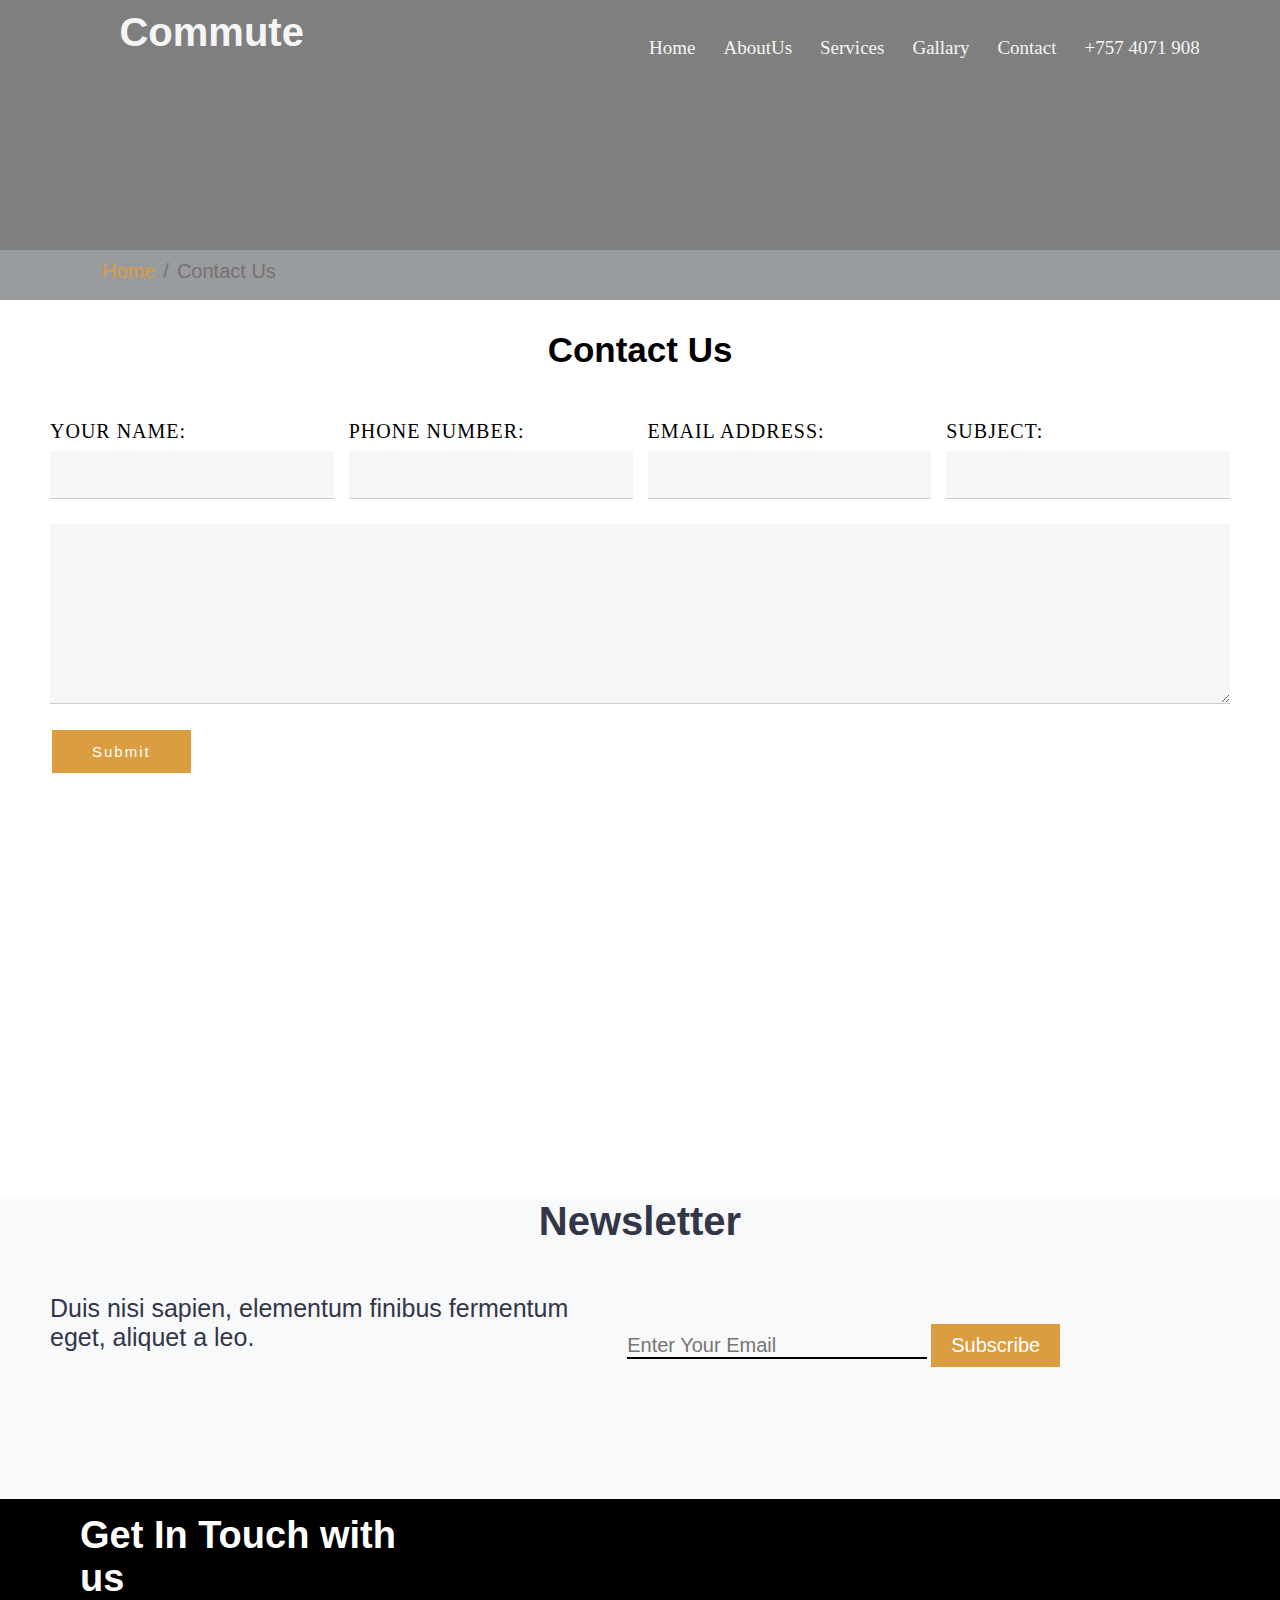
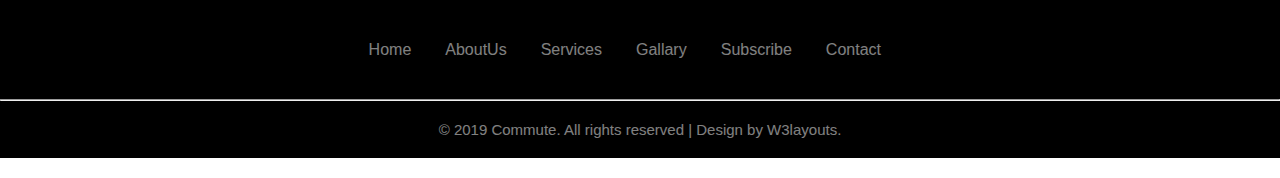
<file: project/Contact.html>
<!DOCTYPE html>
<html lang="en">

    <head>
        <meta charset="UTF-8">
        <meta name="viewport" content="width=device-width, initial-scale=1.0">
        <title>Gallery</title>
        <link rel="stylesheet" href="https://cdnjs.cloudflare.com/ajax/libs/font-awesome/6.4.0/css/all.min.css"
            integrity="sha512-iecdLmaskl7CVkqkXNQ/ZH/XLlvWZOJyj7Yy7tcenmpD1ypASozpmT/E0iPtmFIB46ZmdtAc9eNBvH0H/ZpiBw=="
            crossorigin="anonymous" referrerpolicy="no-referrer" />
        <link rel="stylesheet" href="style.css">
        <link rel="stylesheet" href="576max.css">
        <link rel="stylesheet" href="576min.css">
        <link rel="stylesheet" href="768style.css">
        <link rel="stylesheet" href="992style.css">
    </head>

    <body>
        <!-- header  -->
        <div class="coa">
            <header>
                <div class="header">
                    <div class="left">
                        <h1>Commute</h1>
                    </div>
                    <div class="right">
                        <ul>
                            <li><a href="index.html">Home</a></li>
                            <li><a href="About.html">AboutUs</a></li>

                            <li><a href="services.html">Services</a></li>

                            <li><a href="gallary.html">Gallary</a></li>

                            <li><a href="Contact.html">Contact</a></li>

                            <li><a href=""><i class="fa-solid fa-phone" style="color: #f5870a;"></i>+757 4071 908</a>
                            </li>

                        </ul>
                    </div>
                </div>
            </header>
        </div>

        <!-- section1  -->
        <section>
            <div class="about">
                <div class="top">
                    <ul>
                        <li> <a href="index.html">Home</a></li>
                        <li>/</li>
                        <li>Contact Us</li>
                    </ul>
                </div>

            </div>
        </section>
        <section>
            <div class="c-section2">
                <div class="container">
                    <h2>Contact Us</h2>
                </div>
                <div class="contact-form">
                    <form action="#" method="post">
                        <div class="row">
                            <div class="text">
                                <label>Your Name:</label>
                                <input type="text">
                            </div>
                            <div class="text">
                                <label>PHONE NUMBER:</label>
                                <input type="text">
                            </div>
                            <div class="text">
                                <label>EMAIL ADDRESS:</label>
                                <input type="text">
                            </div>
                            <div class="text">
                                <label>SUBJECT:</label>
                                <input type="text">
                            </div>
                        </div>

                    </form>

                </div>
                <div class="main">
                    <textarea placeholder></textarea>
                </div>
                <button>Submit</button>
            </div>
        </section>
        <div class="map">
            <iframe src="https://www.google.com/maps/embed?pb=!1m18!1m12!1m3!1d119066.52982230402!2d72.82229625000001!3d21.15920015!2m3!1f0!2f0!3f0!3m2!1i1024!2i768!4f13.1!3m3!1m2!1s0x3be04e59411d1563%3A0xfe4558290938b042!2sSurat%2C%20Gujarat!5e0!3m2!1sen!2sin!4v1690955282780!5m2!1sen!2sin" width="600" height="450" style="border:0;" allowfullscreen="" loading="lazy" referrerpolicy="no-referrer-when-downgrade"></iframe>
        </div>
    <!-- section6 -->
<section>
    <div class="section6">
        <h1>Newsletter</h1>
        <div class="letter">
            <div class="duis">
                <p>Duis nisi sapien, elementum finibus fermentum eget, aliquet a leo.</p>
            </div>
            <div class="email">
                <input type="text" placeholder='Enter Your Email'>
                <button>Subscribe</button>
            </div>
        </div>
    </div>
</section>
<!-- footer -->
<div class="section7">
    <div class="touch">
        <div class="left">
            <h1>Get In Touch with us</h1>
        </div>
        <div class="right">
            <div class="face">
                <i class="fa-brands fa-facebook"></i>
                <i class="fa-brands fa-square-twitter"></i>
                <i class="fa-brands fa-google-plus-g"></i>
                <i class="fa-brands fa-instagram"></i>
            </div>
            <div class="header">
                <ul>
                    <li><a href="index.html">Home</a></li>
                    <li><a href="About.html">AboutUs</a></li>

                    <li><a href="services.html">Services</a></li>

                    <li><a href="gallary.html">Gallary</a></li>
                    <li><a href="">Subscribe</a></li>

                    <li><a href="Contact.html">Contact</a></li>



                </ul>
            </div>
        </div>
    </div>
    <hr>
    <div class="footer">
        <h6>&copy; 2019 Commute. All rights reserved | Design by W3layouts.</h6>
    </div>
</div> 
    </body>

</html>
</file>
<file: project/style.css>
*{
    margin: 0px;
    padding: 0px;
    box-sizing: border-box;
}

.box1{
    background-image: linear-gradient(rgba(0,0,0,0.5),rgba(0,0,0,0.5)), url(https://p.w3layouts.com/demos_new/template_demo/05-06-2019/commute_demo_Free/1199547472/web/images/banner1.jpg);
    height: 500px;
    width: 100%;
    background-repeat: no-repeat;
    background-position: center;
    background-size: cover;
    z-index: 0;

    
}
/* header  */
header .header{
    display: flex;
    width: 100%;
    justify-content: space-evenly;
    /* border: 1px solid red; */
   
}
header .header .left{
    width: 20%;
}
header .header .left h1{
    font-size: 35px;
    font-family:'Segoe UI', Tahoma, Geneva, Verdana, sans-serif ;
    margin: 10px 10px 10px 20% ;
    color: whitesmoke;

}
header .header .right{
    width: 60%;
}
header .header .right ul{
    list-style: none;
    margin-top: 37px;
    text-align: end;

}
header .header .right ul li{
    display: inline;
    margin: 9px;

}
header .header .right ul li a{
    text-decoration: none;
    font-size: 15px;
    font-family: Cambria, Cochin, Georgia, Times, 'Times New Roman', serif;
    color: whitesmoke;
}
/* section1  */
.section1{
    position: relative;
}

.section1 .main{
    position: absolute;
    top: 30%;
    left: 15%;
    text-align: center;
    color: whitesmoke;
    z-index: 1;
}
.section1 .main h1{
    font-size: 56px;
    font-family: 'Segoe UI', Tahoma, Geneva, Verdana, sans-serif;
    margin-left: 1%;
}
.section1 .main h4{
    font-size: 24px;
    font-family: 'Lucida Sans', 'Lucida Sans Regular', 'Lucida Grande', 'Lucida Sans Unicode', Geneva, Verdana, sans-serif;
    margin: 20px;
}
.section1 .main button{
    font-size: 20px;
    margin: 20px;
    background-color:transparent;
    color: whitesmoke;
    padding: 13px 20px;
    border: 1px solid whitesmoke;
}
/* .section2  */

.section2 .what h1{
    font-size: 40px;
    margin: 50px 0px;
    text-align: center;
}
.section2 .text{
    display: flex;
    width: 100%;
    height: 100%;
    flex-direction: unset;
    margin-bottom: 20px;
}
.section2 .text .Integer{
    width: 49%;
    display: grid;
    grid-template-columns: repeat(2,1fr);
    gap:30px 30px;
    margin:0px 50px;
}
.section2 .text .Integer .container{
    box-shadow: 10px 10px 5px rgb(244, 243, 240);
    text-align: center;
}
.section2 .text .Integer .container i{
    font-size: 60px;
    margin-top: 30px;

}
.section2 .text .Integer .container h1{
    font-size: 23px;
    margin-top: 10px;
    font-family: 'Segoe UI', Tahoma, Geneva, Verdana, sans-serif;

}
.section2 .text .Integer .container p{
    font-size: 20px;
    margin-top: 10px;
    font-family: 'Segoe UI', Tahoma, Geneva, Verdana, sans-serif;
    opacity: .6;

}
.section2 .text .img2{
    width: 49%;
    margin:0px 150px 0px 0px;


}
.section2 .text .img2 img{
    height: 700px;
    width: 90%;

}
/* section3  */
.section3 .year {
    position: relative;
    color: whitesmoke;
  }
  .section3 .img3 img {
    height: 400px;
    width: 100%;
  }
  .section3 .text {
    position: absolute;
    top: 0px;
    left: 0px;
    display: flex;
    flex-direction: unset;
    width: 100%;
  }
  .section3 .text .left {
    margin: 100px 0px 0px 100px;
    width: 49%;
  }
  .section3 .text .left h1 {
    font-size: 35px;
    font-family: "Segoe UI", Tahoma, Geneva, Verdana, sans-serif;
  }
  .section3 .text .left p {
    font-size: 19px;
    font-family: "Segoe UI", Tahoma, Geneva, Verdana, sans-serif;
    margin: 25px 50px 25px 0px;
    line-height: 35px;
    text-align: left;
  }
  .section3 .text .left h4 {
    font-size: 50px;
  }
  .section3 .text .left h4 em {
    font-size: 25px;
    font-style: normal;
    font-family: "Trebuchet MS", "Lucida Sans Unicode", "Lucida Grande",
      "Lucida Sans", Arial, sans-serif;
  }
  .section3 .text .right {
    width: 49%;
    display: grid;
    grid-template-columns: repeat(3, 1fr);
    margin: 100px 0px 0px 0px;
    gap: 0px 0px;
  }
  .section3 .text .right .happy h6 {
    font-size: 18px;
    font-weight: 300;
    font-family: "Segoe UI", Tahoma, Geneva, Verdana, sans-serif;
  }
  .section3 .text .right .happy h1 {
    margin-top: 25px;
    font-size: 40px;
    font-family: "Segoe UI", Tahoma, Geneva, Verdana, sans-serif;
  }
  .section3 .text .right .happy i {
    font-size: 25px;
    background-color: white;
    color: black;
    border-radius: 50%;
    padding: 20px;
    margin-top: 20px;
  }
/* section4  */
.section4 .upper{
    text-align: center;
}
.section4 .upper h1{
  font-weight: 700;
  font-family: 'Segoe UI', Tahoma, Geneva, Verdana, sans-serif;
  font-size: 40px;
  opacity: .6;
  margin-top: 20px;
  margin-bottom: 20px;
}
.section4 .lower .main {
    display: flex;
    flex-direction: unset;
    width: 100%;
}
.section4 .lower .main .left {
   
    width: 49%;
    margin:20px 20px 20px 50px;
    background-color: white;
    box-shadow: 10px 10px 5px rgb(244, 243, 240);

}
.section4 .lower .left h5 , .section4 .lower .right h5{
   
    font-size: 18px;
    font-family: Georgia, 'Times New Roman', Times, serif;
    margin: 20px 50px;
    line-height: 30px;
    font-weight: 700;
}
.section4 .lower .left h5 i,.section4 .lower .right h5 i{
   
    font-size: 40px;
    color: #da9d40;
    margin-right: 10px;
}


.section4 .lower .main .right {
   
    width: 49%;
    /* box-shadow: 5px 5px 5px red; */
    margin:20px 20px 20px 0px;
    background-color: white;
    box-shadow: 10px 10px 5px rgb(244, 243, 240);

}
.section4 .lower .left  .text,.section4 .lower .right  .text{
    display: flex;
    flex-direction: unset;
    width: 100%;

}
.section4 .lower .left  .text .img1,.section4 .lower .right  .text .img1{
    width: 40%;

}
.section4 .lower .left  .text .img1 img,.section4 .lower .right  .text .img1 img{
    border-radius: 50%;
    height: 120px;
    margin: 10px 50px;

}
.section4 .lower .left  .text .carl,.section4 .lower .right  .text .carl{
    width: 40%;

}
.section4 .lower .left  .text .carl h4,.section4 .lower .right  .text .carl h4{
    font-size: 20px;
    font-family: 'Segoe UI', Tahoma, Geneva, Verdana, sans-serif;
    color: #da9d40;
    margin: 30px 0px 0px 0px ;

}
.section4 .lower .left  .text .carl p,.section4 .lower .right  .text .carl p{
    font-size: 15px;
    font-family: 'Segoe UI', Tahoma, Geneva, Verdana, sans-serif;
    font-weight: 500;
    opacity: .6;
    margin-top: 5px;

   

}


/* section5 */
.section5 .contact{
    position: relative;
}
.section5 .img5 {
    height: 400px;
    width: 100%;
}
.section5 .img5 img {
    filter: brightness(70%);

}
.section5 .text{
    position: absolute;
    top: 0px;
    left: 0px;
    flex-direction: unset;
    text-align: center;
}
.section5 .text h1{
    font-size: 40px;
    font-family: 'Segoe UI', Tahoma, Geneva, Verdana, sans-serif;
    color: white;
    margin: 60px;
}
.section5 .text p{
    font-size: 20px;
    font-family: 'Segoe UI', Tahoma, Geneva, Verdana, sans-serif;
    margin: 30px 70px  ;
    color: #707579;
    line-height: 35px;
}
.section5 .text button{
    font-size: 20px;
    margin: 20px;
    padding: 13px 20px;
    border: 1px solid transparent;
    font-size: 20px;
    background-color:  #da9d40;
    color: white;

}

/* section6 */
.section6{
    height: 300px;
    color: #323648;
    background-color: #f8f9fa;
}
.section6 h1{
    font-size: 40px;
    font-family: 'Segoe UI', Tahoma, Geneva, Verdana, sans-serif;
    text-align: center;
    font-weight: 700;
    margin: 50px 0px 0px 0px;
}
.section6 .letter{
    display: flex;
  flex-direction: unset;
    top: 0px;
    left: 0px;
    width: 100%;
    margin-top: 50px;
}
.section6 .letter .duis{
    width: 49%;
}
.section6 .letter .duis p{
    font-size: 25px;
    font-family: 'Segoe UI', Tahoma, Geneva, Verdana, sans-serif;
    margin-left: 50px;
}
.section6 .letter .email{
    width: 49%;
   margin: 30px 0px 0px 0px;
    
   
}
.section6 .letter .email input{
    font-size: 20px;
    font-family: 'Segoe UI', Tahoma, Geneva, Verdana, sans-serif;
    border: none;
    border-bottom: 2px solid black;
    background-color: #f8f9fa;
    width:0px;
}
.section6 .letter .email button{
    font-size: 20px;
    font-family: 'Segoe UI', Tahoma, Geneva, Verdana, sans-serif;
    background-color: #da9d40;
    color: white;
    padding: 10px 20px;
    border: none;

}
/* section7  */
.section7{
    color: rgb(255,255,255);
    background-color: black;
  }
  .section7 .touch {
    display: flex;
    width: 100%;
    margin-bottom: 40px;
    
  }
  .section7 .left{
    width: 30%;
     margin-left: 60px;
  }
  .section7 .left h1{
    font-size: 38px;
    font-weight: 700;
    font-family: 'Segoe UI', Tahoma, Geneva, Verdana, sans-serif;
    margin: 15px 0px 0px 20px;
  }
  .section7 .right{
    width: 70%;
    margin-right: 80px;
    opacity: .5;

    
  }
  .section7 .right .face{
    text-align:right;
  }
  .section7 .right .face i{
    padding-top: 30px;
    margin: 0px 15px;
    font-size: 22px;

  }
  .section7 .right .header ul{
    list-style: none;
    text-align: end;
    padding-top: 15px;


  }
  .section7 .right .header li{
    display: inline;
  }
  .section7 .right .header li a{
    text-decoration: none;
    margin: 0px 15px;
    color: rgb(255,255,255);
    font-weight: 500;font-family: 'Segoe UI', Tahoma, Geneva, Verdana, sans-serif;
 font-weight: 300;

  }
  .section7 h6{
 font-size: 15px;
 font-weight: 100;
 margin: 20px 0px;
 text-align: center;
 font-family: 'Segoe UI', Tahoma, Geneva, Verdana, sans-serif;
 opacity: .5;
 padding-bottom: 20px;

  }







  /* About us  */
  /* header  */
  .coa{
    background-image:linear-gradient(rgba(0,0,0,0.5),rgba(0,0,0,0.5)), url("https://p.w3layouts.com/demos_new/template_demo/05-06-2019/commute_demo_Free/1199547472/web/images/banner1.jpg");
    height: 250px;
    width: 100%;
    background-repeat: no-repeat;
    background-position: center;
    background-size: cover;
    z-index: 0;
    
}
/* section1  */
.about{
    height: 50px;
    background-color: #999c9f;    
} 
.about .top ul{
    margin-left: 100px;
    padding-top: 10px;
}
.about  .top ul li{
    display: inline;
    padding: 2px;
    
}
.about  .top ul li {
    font-size: 20px;
    font-family: 'Segoe UI', Tahoma, Geneva, Verdana, sans-serif;
    color: rgb(118, 113, 113);
    
}
.about  .top ul li a{
    text-decoration: none;
    color: #da9d40;
}
/* .section2 */

.a-section2 .text{
    display: flex;
    width: 100%;
    height: 100%;
    flex-direction: unset;
    margin: 100px 0px 20px 0px;
}
.a-section2 .text .Integer{
    width: 49%;
    margin-left: 30px;
    margin-right: 0px;
}
.a-section2 .text .Integer .container  h3{
    font-size: 30px;
    font-family: 'Segoe UI', Tahoma, Geneva, Verdana, sans-serif;
    font-weight: 600;
    word-spacing: 2px;

}
.a-section2 .text .Integer .container  h2{
    font-size: 25px;
    font-family: 'Segoe UI', Tahoma, Geneva, Verdana, sans-serif;
    font-weight: 500;
    word-spacing: 10px;
    margin-top: 10px;
    font-weight: 100;
    letter-spacing: 5px;

}
.a-section2 .text .Integer .container p{
    font-size: 18px;
    font-family: 'Segoe UI', Tahoma, Geneva, Verdana, sans-serif;
    margin-top: 10px;
    margin-right: 20px;
    line-height: 40px;
}

.a-section2 .text .img2{
    width:49%;
    margin:0px 10px 0px 0px;


}
.a-section2 .text .img2 img{
    height: 400px;
    width: 90%;

}
/* section3 */
.a-section3 .contact{
    position: relative;
}
.a-section3 .img3 {
    background-image:linear-gradient(rgba(0,0,0,0.5),rgba(0,0,0,0.5)), url("https://p.w3layouts.com/demos_new/template_demo/05-06-2019/commute_demo_Free/1199547472/web/images/banner2.jpg");
    background-size: cover;
    height: 400px;
    width: auto;
}
.a-section3 .img3 img {
    filter: brightness(70%);

}
.a-section3 .text{
    position: absolute;
    top: 0px;
    left: 0px;
    flex-direction: unset;
    text-align: center;
}
.a-section3 .text h1{
    font-size: 50px;
    font-family: 'Segoe UI', Tahoma, Geneva, Verdana, sans-serif;
    color: white;
    margin: 100px 0px 0px 0px;
    font-weight: 400;
}
.a-section3 .text p{
    font-size: 20px;
    font-family: 'Segoe UI', Tahoma, Geneva, Verdana, sans-serif;
    margin: 30px 70px  ;
    color: #bbb;
    line-height: 35px;
}
.a-section3 .text button{
    font-size: 20px;
    margin: 20px;
    padding: 13px 20px;
    border: 1px solid transparent;
    font-size: 20px;
    background-color:  #da9d40;
    color: white;

}
/* .a-section4  */
.a-section4 .our h1{
    font-size: 30px;
    font-family: 'Segoe UI', Tahoma, Geneva, Verdana, sans-serif;
    text-align: center;
    margin: 50px 0px 20px 0px;

}
.a-section4 .box{
    display: flex;
    display: grid;
    grid-template-columns: repeat(4,1fr);
    gap:30px 30px;
    margin:0px 30px 0px 30px;
    position: relative;
    transition: all .2s ease-out 0s;
    text-align: center;
}


.a-section4 .box .img4 img{
    width: 100%;
    height: 299px;
    background-color: #fff;
    border: 1px solid #dee2e6;
    border-radius: 0.25rem;
    position: relative;
    padding: 0.25rem;

}
.a-section4 .box .text {
    position: absolute;
    background-color: black;
    top: 0%;
    display: none;
    height: 90%;
    width: 90%;
    margin: 5%;
}
.a-section4 .box .img1:hover .text {
    display: block;
    opacity: 0.5;
    animation: aniy 0.9s;
    z-index: 5;
}
@keyframes aniy {
    0% {
        transform: rotate3d(1, -1, 0, 0deg)
    }

    100% {
        transform: rotate3d(1, -1, 0, 180deg)
    }
}
.a-section4 .box .text:hover {
    display: block;
}
.a-section4 .box .text h3{
    color: white;
    display: none;
    font-family: 'Segoe UI', Tahoma, Geneva, Verdana, sans-serif;
}
.a-section4 .box .text p{
    color: white;
    display: none;
    font-family: 'Segoe UI', Tahoma, Geneva, Verdana, sans-serif;
}
.a-section4 .box .text i{
    color: white;
    display: none;
    font-family: 'Segoe UI', Tahoma, Geneva, Verdana, sans-serif;

}

/* services */

/* .section2  */


.s-section2 .text{
    display: flex;
    width: 100%;
    height: 100%;
    flex-direction: unset;
    margin-bottom: 20px;
    text-align: center;
}
.s-section2 .text .Integer{
    width: 100%;
    display: grid;
    grid-template-columns: repeat(3,1fr);
    gap:30px 30px;
    margin:0px 50px;
  
}
.s-section2 .text .Integer .container{
    box-shadow: 0px 0px 0px rgb(244, 243, 240);
    text-align: center;
}
.s-section2 .text .Integer .container i{
    font-size: 60px;
    margin-top: 30px;

}
.s-section2 .text .Integer .container h1{
    font-size: 25px;
    margin-top: 10px;
    font-family: 'Segoe UI', Tahoma, Geneva, Verdana, sans-serif;
    letter-spacing: 2px;
    font-weight: 500;
    opacity: .9;

}
.s-section2 .text .Integer .container p{
    font-size: 18px;
    margin-top: 10px;
    font-family: 'Segoe UI', Tahoma, Geneva, Verdana, sans-serif;
    opacity: .6;
    line-height: 30px;

}
/* .s-section3*/


.s-section3{
    display:grid;
    grid-template-columns: repeat(2,1fr);
    margin: 80px 0px 0px 0px;
    gap: 10px;
}
.s-section3 .left{
    position: relative;
    color: white;
}
.s-section3 .left .img1{
    width: 100%;
}
.s-section3 .left .img1 img{
    width: 100%;
    height: 500px;
}
.s-section3 .left .text{
    position: absolute;
    top: 0%;
    left: 0px;
} 
.s-section3 .left .text h2{
    font-size:20px;
    font-family: 'Segoe UI', Tahoma, Geneva, Verdana, sans-serif;
    margin: 400px 0px 0px 135px;
   letter-spacing: 5px;
}

.s-section3 .right{
    position: relative;
    color: white;

}

.s-section3 .right .top .img1 img{
    width: 100%;
    height: 240px;
}
.s-section3 .right .top .text{
    position: absolute;
    top: 0px;
    left: 0px;
   
} 
.s-section3 .right .top .text h2{
    font-size:20px;
    font-family: 'Segoe UI', Tahoma, Geneva, Verdana, sans-serif;
    margin: 165px 0px 0px 135px;
    letter-spacing: 5px;

}
.s-section3 .right .bottom{
    display:grid;
    grid-template-columns: repeat(2,1fr);
    margin-top: 15px;
    gap: 10px;
}

.s-section3 .right .bottom .left{
    position: relative;
    color: white;
    margin: 0px 0px 0px 0px;
}
.s-section3 .right .bottom .left .img2 img{
    width: 100%;
    height: 240px;
}

.s-section3 .right .bottom .left .text{
    position: absolute;
    top: 0px;
    left: 0px;
}
.s-section3 .right .bottom .left .text h2{
    font-size:20px;
    font-family: 'Segoe UI', Tahoma, Geneva, Verdana, sans-serif;
    margin: 160px 0px 0px 65px;

}
.s-section3 .right .bottom .right{
    position: relative;
    color: white;
}
.s-section3 .right .bottom .right .img2 img{
    width: 100%;
    height: 240px;
}
.s-section3 .right .bottom .right .text{
    position: absolute;
    top: 0px;
    left: 0px;
}


.s-section3 .right .bottom .right .text h2{
    font-size:20px;
    font-family: 'Segoe UI', Tahoma, Geneva, Verdana, sans-serif;
    margin: 160px 0px 0px 65px;


} 
/* section4 */

.s-section4 .year{
    position: relative;
    color: white;
}
.s-section4 .img3 img{
    height: 400px;
    width: 100%;
}
.s-section4 .text{
    position: absolute;
    top: 0px;
    left: 0px;
    display: flex;
    width: 100%;
    flex-direction: unset;

}
.s-section4 .text .left{
    width: 49%;
    margin: 100PX 0PX 0PX 100PX ;
}
.s-section4 .text .left h1{
    font-size: 35px;
    font-family: 'Segoe UI', Tahoma, Geneva, Verdana, sans-serif;
}
.s-section4 .text .left p{
    font-size: 19px;
    font-family: 'Segoe UI', Tahoma, Geneva, Verdana, sans-serif;
    margin: 25px 50px 25px 0px ;
    text-align: left;
    line-height: 35px;
}
.s-section4 .text .left h4{
    font-size: 50px;
    color: #da9d40;
}
.s-section4 .text .left h4 em{
    font-size: 25px;
    font-family: 'Segoe UI', Tahoma, Geneva, Verdana, sans-serif;
    font-style: normal;
    color: white;
}
.s-section4 .text .right{
    width: 49%;
    display: grid;
    grid-template-columns: repeat(3,1fr);
    gap: 0px 0px;
    margin: 100px 0px 0px 0px;
}
.s-section4 .text .right .happy h6{
    font-size: 18px;
    font-weight: 300px;
    font-family: 'Segoe UI', Tahoma, Geneva, Verdana, sans-serif;
}
.s-section4 .text .right .happy h1{
    font-size: 40px;
    font-family: 'Segoe UI', Tahoma, Geneva, Verdana, sans-serif;
    margin-top: 25px;
}
.s-section4 .text .right .happy i{
    font-size: 25px;
    background-color: white;
    color: black;
    border-radius: 50%;
    padding: 20px;
    margin: 20px;

}


/* gallary  */
.g-section2 {
    height: 45rem;
}
.g-section2  .our{
    text-align: center;
    margin: 30px 0px;

}
.g-section2  .our h2{
    font-size: 35px;
    font-family: 'Trebuchet MS', 'Lucida Sans Unicode', 'Lucida Grande', 'Lucida Sans', Arial, sans-serif;
}
.g-section2  .box{
   display: grid;
   grid-template-columns: repeat(4,1fr);
   width: 100%;
   gap: 10px 0px;
   padding: 10px 10%;
   height: 350px;

}
.g-section2  .box .gallery{
 
    margin: 10px;
 }
 .g-section2  .box .gallery img{
 
    width: 100%;
    height: 50%;
    

 }
 .g-section2  .box .gallery  h2{
    font-size: 20px;
    font-family: 'Segoe UI', Tahoma, Geneva, Verdana, sans-serif;
    margin-top: 10px;

 }
 .g-section2  .box .gallery  p{
    font-size: 15px;
    font-family: 'Segoe UI', Tahoma, Geneva, Verdana, sans-serif;
    opacity: .7;
    line-height: 30px;
    margin-top: 10px;
 }

/* contact  */
.c-section2 .container h2{
    font-size: 35px;
    font-family: 'Segoe UI', Tahoma, Geneva, Verdana, sans-serif;
    text-align: center; 
    margin-top: 30px;
}
.c-section2 .contact-form {
    margin: 0px 50px;

}
.c-section2 .contact-form .row{
    display: grid;
    grid-template-columns: repeat(4,1fr);
    gap: 15px;
    margin-top: 50px ;
}

.c-section2 .contact-form .row .text label{
    display: inline-block;
    margin-bottom: 0.5rem;
    text-transform: uppercase;
    letter-spacing: 1px;
    font-size: 20px;
}
.c-section2 .contact-form .row .text input{
    display: block;
    width: 100%;
    margin-bottom: 25px;
    padding: 15px 15px;
    outline: none;
    font-size: 15px;
    font-weight: 400;
    color: #777;
    background: #f6f6f6;
    text-transform: capitalize;
    background-image: none;
    letter-spacing: 1px;
    border: none;
    border-bottom: 1px solid #ccc;
  
}
.c-section2 .main {
    margin: 0px 50px;

}
.c-section2 .main textarea{
    height: 180px;
    width: 100%;
    background: #f6f6f6;
    border: none;
    border-bottom: 1px solid #ccc;

}
.c-section2 button {
    background: #da9d40;
    font-size: 15px;
    display: inline-block;
    color: #fff;
    border: 2px solid;
    padding: 13px 40px;
    letter-spacing: 2px;
    margin: 20px 50px;
}
.map iframe{
    border: none;
    outline: none;
    height: 350px;
    width: 100%;
}
</file>
<file: project/576max.css>
@media (max-width:576px){
    /* body{
        background-color: orangered;
    } */
    /* header  */
    header .header {
        display: flex;
        width: 100%;
       
      }
      header .header .left {
        width: 60%;
      }
      header .header .left h1 {
        font-size: 30px;
        margin: 10px 0px 10px 0%;
    
      }
  header .header .right {
    display: none;
  }

    /* section1  */
.section1{
  position: relative;
}
.section1 .img1{
  height: 375px;
}

.section1 .main{
  position: absolute;
  top: 30%;
  left: 5%;
}
.section1 .main h1{
  font-size: 23px;
  margin-left: 1%;
}
.section1 .main h4{
  font-size: 15px;
  margin: 20px;
}
.section1 .main button{
  font-size: 17px;
  margin: 20px;
  padding: 10px 20px;
}
/* .section2  */
.section2 .what{
  text-align: center;
  }
  
  .section2 .text{
      display: flex;
      height: 100%;

      flex-direction: column;
      width: 100%;
      margin-bottom: 20px;
  }
  .section2 .text .Integer{
      width: 90%;
      display: grid;
      grid-template-columns: repeat(1,1fr);
      gap:50px 30px;
      margin:0px 20px;
  }
  .section2 .text .Integer .container{
      box-shadow: 10px 10px 5px rgb(244, 243, 240);
      text-align: center;
  }
  .section2 .text .Integer .container i{
      font-size: 60px;
      margin-top: 30px;
  
  }
  .section2 .text .Integer .container h1{
      font-size: 23px;
      margin-top: 10px;
  
  }
  .section2 .text .Integer .container p{
      font-size: 20px;
      margin-top: 10px;
      opacity: .6;
  
  }
  .section2 .text .img2{
      width: 90%;
      margin:20px 0px 0px 20px;
  
  
  }
  .section2 .text .img2 img{
      height: 500px;
      width: 100%;
  
  }
       /* section3  */
.section3 .year{
  position: relative;
}
.section3 .img3 img{
height:850px;  
width: 100%;
}
.section3 .text{
  position: absolute;
  top: 0px;
  left: 0px;
  display: flex;
  flex-direction: column;
  width: 100%;
}
.section3 .text .left{
  margin: 50px 0px 0px 30px;
  width: 100%;
}
.section3 .text .left h1{
  font-size: 25px;

}
.section3 .text .left p{
  font-size: 15px;
  margin: 25px 50px 25px 0px;
  line-height: 25px;
  text-align: justify;
  

}
.section3 .text .left h4{
  font-size: 35px;

}
.section3 .text .left h4 em{
  font-size: 20px;
}
.section3 .text .right{
  width: 100%;
  display: grid;
  grid-template-columns: repeat(1,1fr);
  margin: 50px 0px 0px 0px;
  text-align: center;
  gap: 50px 10px;

}
.section3 .text .right .happy h6{
  font-size: 18px;
  font-weight: 900;
}
.section3 .text .right .happy h1{
  margin-top: 10px;
  font-size: 30px;
}
.section3 .text .right .happy i{
font-size: 20px;
padding: 15px;
margin-top: 10px;
}

/* section4  */

.section4 .upper h1{
  font-size: 25px;
  margin-top: 20px;
  margin-bottom: 20px;
  }
  .section4 .lower .main {
    display: flex;
    flex-direction: column;
    width: 100%;
  }
  .section4 .lower .main .left {
   
    width: 100%;
    margin:20px 0px 20px 0px;
  
  }
  .section4 .lower .left h5 , .section4 .lower .right h5{
   
    font-size: 18px;
    margin: 20px 10px;
  }
  
  
  
  .section4 .lower .main .right {
   
    width: 100%;
    margin:20px 0px 20px 0px;
  
  }
  .section4 .lower .left  .text,.section4 .lower .right  .text{
    display: flex;
    flex-direction: unset;
    width: 100%;
  
  }
  .section4 .lower .left  .text .img1,.section4 .lower .right  .text .img1{
    width: 40%;
  
  }
  .section4 .lower .left  .text .img1 img,.section4 .lower .right  .text .img1 img{
    border-radius: 50%;
    height: 60px;
    margin: 10px 20px;
  
  }
  .section4 .lower .left  .text .carl,.section4 .lower .right  .text .carl{
    width: 50%;
  
  }
  .section4 .lower .left  .text .carl h4,.section4 .lower .right  .text .carl h4{
    font-size: 18px;
    margin: 10px 0px 0px 0px ;
  
  }
  .section4 .lower .left  .text .carl p,.section4 .lower .right  .text .carl p{
    font-size: 12px;
  }
/* .section5 */
.section5 .contact{
  position: relative;
}
.section5 .img5 img{
  height: 400px;
  width: 100%;
}
.section5 .text{
  position: absolute;
  top: 0px;
  left: 0px;
}
.section5 .text h1{
  font-size: 28px;
  margin: 10px;
}
.section5 .text p{
  font-size: 16px;
  margin: 0px 25px ;
  line-height: 30px;
}
.section5 .text button{
  font-size: 15px;
  margin: 10px;
  padding: 13px 20px;
}
/* section6 */
.section6{
  height: 300px;
}
.section6 h1{
  font-size: 40px;
  font-weight: 700;
  margin: 50px 0px 0px 0px;
}
.section6 .letter{
  flex-direction: column;
  width: 100%;
  margin-top: 50px;
}
.section6 .letter .duis{
  width: 100%;
}
.section6 .letter .duis p{
  font-size: 18px;
  margin-left: 50px;
}
.section6 .letter .email{
  width: 100%;
  margin: 30px 0px 0px 0px;
}
.section6 .letter .email input{
  font-size: 20px;
  width:150px;

}
.section6 .letter .email button{
  font-size: 20px;
  padding: 10px 10px;
}
/* section7  */
.section7{
  color: rgb(255,255,255);
  background-color: black;
}
.section7 .touch {
  display: flex;
  flex-direction: column;
  width: 100%;
  margin-bottom: 40px;
  
}
.section7 .left{
  width: 100%;
   margin-left: 30px;
}
.section7 .left h1{
  font-size: 26px;
  font-weight: 700;
  font-family: 'Segoe UI', Tahoma, Geneva, Verdana, sans-serif;
  margin: 15px 0px 0px 0px;
}
.section7 .right{
  width: 100%;
  margin-right: 80px;
  opacity: .5;

  
}
.section7 .right .face{
  text-align: center;
}
.section7 .right .face i{
  padding-top: 25px;
  margin: 0px 15px;
  font-size: 25px;

}
.section7 .right .header ul{
  list-style: none;
  text-align: center;
  padding-top: 15px;
}

.section7 .right .header li a{
  margin: 10px 20px;

}
.section7 h6{
font-size: 15px;
margin: 20px 0px;
text-align: center;
padding-bottom: 20px;

}
/* About us  */

/* section1  */
.about{
  height: 50px;
  background-color: #999c9f;    
} 
.about .top ul{
  margin-left: 100px;
  padding-top: 10px;
}
.about  .top ul li{
  display: inline;
  padding: 2px;
  
}
.about  .top ul li {
  font-size: 16px;
  font-family: 'Segoe UI', Tahoma, Geneva, Verdana, sans-serif;
  color: rgb(118, 113, 113);
  
}
.about  .top ul li a{
  text-decoration: none;
  color: #da9d40;
}
/* .section2 */

.a-section2 .text{
  display: flex;
  width: 100%;
  height: 100%;
  flex-direction: column;
  margin: 100px 0px 20px 0px;
}
.a-section2 .text .Integer{
  width: 100%;
  margin-left: 30px;
  margin-right: 0px;
}
.a-section2 .text .Integer .container  h3{
  font-size: 20px;
  font-weight: 600;
  word-spacing: 2px;

}
.a-section2 .text .Integer .container  h2{
  font-size: 18px;
  font-weight: 500;
  word-spacing: 10px;
  margin-top: 10px;
  font-weight: 100;
  letter-spacing: 5px;

}
.a-section2 .text .Integer .container p{
  font-size: 14px;
  margin-top: 10px;
  margin-right: 20px;
  line-height: 30px;
}

.a-section2 .text .img2{
  width:100%;
  margin:0px 10px 0px 30px;


}
.a-section2 .text .img2 img{
  height: 400px;
  width: 90%;

}
/* section3 */

.a-section3 .text{
  position: absolute;
  top: 0px;
  left: 0px;
  flex-direction: unset;
  text-align: center;
}
.a-section3 .text h1{
  font-size: 30px;
  margin: 40px 0px 0px 0px;
  font-weight: 400;
}
.a-section3 .text p{
  font-size: 15px;
  margin: 30px 50px  ;
  line-height: 25px;
}
.a-section3 .text button{
  font-size: 15px;
  margin: 15px;
  padding: 13px 20px;
  font-size: 20px;
}
/* .a-section4  */
.a-section4 .our h1{
  font-size: 30px;
  font-family: 'Segoe UI', Tahoma, Geneva, Verdana, sans-serif;
  text-align: center;
  margin: 50px 0px 20px 0px;

}
.a-section4 .box{
  display: flex;
  display: grid;
  grid-template-columns: repeat(1,1fr);
  gap:30px 30px;
  position: relative;
  transition: all .2s ease-out 0s;
  margin:0px 40px 0px 40px;
}


.a-section4 .box .img4 img{
  width: 100%;
  height: 299px;
  background-color: #fff;
  border: 1px solid #dee2e6;
  border-radius: 0.25rem;
  position: relative;
  padding: 0.25rem;

}
.a-section4 .box .text {
  position: absolute;
  background-color: black;
  top: 0%;
  display: none;
  height: 90%;
  width: 90%;
  margin: 5%;
}
.a-section4 .box .img1:hover .text {
  display: block;
  opacity: 0.5;
  animation: aniy 0.9s;
  z-index: 5;
}
@keyframes aniy {
  0% {
      transform: rotate3d(1, -1, 0, 0deg)
  }

  100% {
      transform: rotate3d(1, -1, 0, 180deg)
  }
}
.a-section4 .box .text:hover {
  display: block;
}
.a-section4 .box .text h3{
  color: white;
  display: none;
  font-family: 'Segoe UI', Tahoma, Geneva, Verdana, sans-serif;
}
.a-section4 .box .text p{
  color: white;
  display: none;
  font-family: 'Segoe UI', Tahoma, Geneva, Verdana, sans-serif;
}
.a-section4 .box .text i{
  color: white;
  display: none;
  font-family: 'Segoe UI', Tahoma, Geneva, Verdana, sans-serif;

}
/* .section2  */


.s-section2 .text{
  display: flex;
  width: 100%;
  height: 100%;
  flex-direction: unset;
  margin-bottom: 20px;
}
.s-section2 .text .Integer{
  width: 100%;
  display: grid;
  grid-template-columns: repeat(1,1fr);
  gap:30px 30px;
  margin:0px 50px;

}
.s-section2 .text .Integer .container{
  box-shadow: 0px 0px 0px rgb(244, 243, 240);
  text-align: center;
}
.s-section2 .text .Integer .container i{
  font-size: 60px;
  margin-top: 30px;

}
.s-section2 .text .Integer .container h1{
  font-size: 20px;
  margin-top: 10px;
  font-weight: 500;

}
.s-section2 .text .Integer .container p{
  font-size: 14px;
  margin-top: 10px;
  line-height: 30px;
  font-weight: 600;

}
/* .s-section3*/
.s-section3{
  grid-template-columns: repeat(1,1fr);
}

.s-section3 .left .text h2{
  margin: 400px 0px 0px 20px;
}

.s-section3 .right .top .text h2{
  margin: 165px 0px 0px 20px;
}
.s-section3 .right .bottom{
  grid-template-columns: repeat(1,1fr);
}
.s-section3 .right .bottom .left .text h2{
  margin: 160px 0px 0px 100px;

}
.s-section3 .right .bottom .right .text h2{
  margin: 160px 0px 0px 100px;


} 
/* section4 */
.s-section4 .year{
  position: relative;
}
.s-section4 .img3 img{
height:850px;  
width: 100%;
}
.s-section4 .text{
  position: absolute;
  top: 0px;
  left: 0px;
  display: flex;
  flex-direction: column;
  width: 100%;
}
.s-section4 .text .left{
  margin: 50px 0px 0px 30px;
  width: 100%;
}
.s-section4 .text .left h1{
  font-size: 25px;

}
.s-section4 .text .left p{
  font-size: 15px;
  margin: 25px 50px 25px 0px;
  line-height: 25px;
  text-align: justify;
  

}
.s-section4 .text .left h4{
  font-size: 35px;

}
.s-section4 .text .left h4 em{
  font-size: 20px;
}
.s-section4 .text .right{
  width: 100%;
  display: grid;
  grid-template-columns: repeat(1,1fr);
  margin: 50px 0px 0px 0px;
  text-align: center;
  gap: 50px 10px;

}
.s-section4 .text .right .happy h6{
  font-size: 18px;
  font-weight: 900;
}
.s-section4 .text .right .happy h1{
  margin-top: 10px;
  font-size: 30px;
}
.s-section4 .text .right .happy i{
font-size: 20px;
padding: 15px;
margin-top: 10px;
}
/* gallary  */
.g-section2 {
  height:145rem;
 }

.g-section2  .box{
 display: grid;
 grid-template-columns: repeat(1,1fr);
 width: 100%;
 gap: 10px 0px;
 padding: 10px 10%;
 height: 350px;

}
/* contact  */

.c-section2 .contact-form {
  margin: 0px 20px;

}
.c-section2 .contact-form .row{
  display: grid;
  grid-template-columns: repeat(1,1fr);
  gap: 15px;
  margin-top: 50px ;
}

.c-section2 .contact-form .row .text label{
  display: inline-block;
  margin-bottom: 0.5rem;
  text-transform: uppercase;
  letter-spacing: 0px;
  font-size: 18px;
}

.c-section2 .main {
  margin: 0px 20px;

}

.c-section2 button {

  margin: 20px 20px;
}

}
</file>
<file: project/576min.css>
@media (min-width:576px){
    /* header  */
    header .header {
      display: flex;
      width: 100%;
     
    }
    header .header .left {
      width: 35%;
    }
    header .header .left h1 {
      font-size: 35px;
      margin: 10px 10px 10px 20% ;
  
    }
    header .header .right {
      width: 65%;
    }
    header .header .right ul  {
      margin-top: 32px;
    }
    header .header .right ul li {
      margin: 10px;
    }
    header .header .right ul li a {
      font-size: 15px;
    }
    /* section1  */
  .section1{
    position: relative;
  }
  
  .section1 .main{
    position: absolute;
    top: 30%;
    left: 5%;
  }
  .section1 .main h1{
    font-size: 35px;
    margin-left: 1%;
  }
  .section1 .main h4{
    font-size: 18px;
    margin: 20px;
  }
  .section1 .main button{
    font-size: 17px;
    margin: 20px;
    padding: 10px 20px;
  }
  /* .section2  */
  .section2 .what{
    text-align: center;
    }
    
    .section2 .text{
        display: flex;
        height: 100%;
        flex-direction: column;
        width: 100%;
        margin-bottom: 20px;
    }
    .section2 .text .Integer{
        width: 90%;
        display: grid;
        grid-template-columns: repeat(2,1fr);
        gap:30px 30px;
        margin:0px 40px;
    }
    .section2 .text .Integer .container{
        box-shadow: 10px 10px 5px rgb(244, 243, 240);
        text-align: center;
    }
    .section2 .text .Integer .container i{
        font-size: 60px;
        margin-top: 30px;
    
    }
    .section2 .text .Integer .container h1{
        font-size: 23px;
        margin-top: 10px;
    }
    .section2 .text .Integer .container p{
        font-size: 20px;
        margin-top: 10px;
        opacity: .6;
    
    }
    .section2 .text .img2{
        width: 90%;
        margin:20px 40px 0px 40px;
    }
    .section2 .text .img2 img{
        height: 500px;
        width: 100%;
    }
       /* section3  */
.section3 .year{
  position: relative;
}
.section3 .img3 img{
height:600px;  
width: 100%;
}
.section3 .text{
  position: absolute;
  top: 0px;
  left: 0px;
  display: flex;
  flex-direction: column;
  width: 100%;
  text-align: center;
}
.section3 .text .left{
  margin: 50px 0px 0px 0px;
  width: 100%;
}
.section3 .text .left h1{
  font-size: 35px;
  font-family: 'Segoe UI', Tahoma, Geneva, Verdana, sans-serif;

}
.section3 .text .left p{
  font-size: 19px;
  font-family: 'Segoe UI', Tahoma, Geneva, Verdana, sans-serif;
  margin: 25px 100px 25px 0px;
  line-height: 35px;


}
.section3 .text .left h4{
  font-size: 50px;

}
.section3 .text .left h4 em{
  font-size: 25px;
}
.section3 .text .right{
  width: 100%;
  display: grid;
  grid-template-columns: repeat(3,1fr);
  margin: 50px 0px 0px 0px;
  gap: 0px 0px;


}
.section3 .text .right .happy h6{
  font-size: 18px;
  font-weight: 300;
  text-align: left;


}
.section3 .text .right .happy h1{
  margin-top: 25px;
  font-size: 40px;
}
.section3 .text .right .happy i{
font-size: 25px;
padding: 20px;
margin-top: 20px;
}
/* section4  */

.section4 .upper h1{
  font-size: 40px;
  margin-top: 20px;
  margin-bottom: 20px;
  }
  .section4 .lower .main {
    display: flex;
    flex-direction: column;
    width: 100%;
  }
  .section4 .lower .main .left {
   
    width: 92%;
    margin:20px 10px 20px 30px;
  
  }
  .section4 .lower .left h5 , .section4 .lower .right h5{
   
    font-size: 18px;
   
    margin: 20px 50px;
  }
  .section4 .lower .left h5 i,.section4 .lower .right h5 i{
   
    font-size: 40px;
    color: rgb(241, 245, 3);
    margin-right: 10px;
  }
  
  
  .section4 .lower .main .right {
   
    width: 92%;
    margin:20px 10px 20px 30px;
  
  }
  .section4 .lower .left  .text,.section4 .lower .right  .text{
    display: flex;
    flex-direction: unset;
    width: 100%;
  
  }
  .section4 .lower .left  .text .img1,.section4 .lower .right  .text .img1{
    width: 40%;
  
  }
  .section4 .lower .left  .text .img1 img,.section4 .lower .right  .text .img1 img{
    border-radius: 50%;
    height: 120px;
    margin: 10px 50px;
  
  }
  .section4 .lower .left  .text .carl,.section4 .lower .right  .text .carl{
    width: 40%;
  
  }
  .section4 .lower .left  .text .carl h4,.section4 .lower .right  .text .carl h4{
    font-size: 20px;
    margin: 30px 0px 0px 0px ;
  
  }
  .section4 .lower .left  .text .carl p,.section4 .lower .right  .text .carl p{
    font-size: 15px;
  } 

/* section5 */
.section5 .contact{
  position: relative;
}
.section5 .img5 img{
  height: 350px;
  width: 100%;
}
.section5 .text{
  position: absolute;
  top: 0px;
  left: 0px;
}
.section5 .text h1{
  font-size: 30px;
  margin: 20px;
}
.section5 .text p{
  font-size: 16px;
  margin: 20px 70px ;
  line-height: 35px;
}
.section5 .text button{
  font-size: 15px;
  margin: 20px;
  padding: 13px 20px;
}
/* section6 */
.section6{
  height: 300px;
}
.section6 h1{
  font-size: 40px;
  font-weight: 700;
  margin: 50px 0px 0px 0px;
}
.section6 .letter{
  flex-direction: column;
  width: 100%;
  margin-top: 50px;
}
.section6 .letter .duis{
  width: 100%;
}
.section6 .letter .duis p{
  font-size: 25px;
  margin-left: 50px;
}
.section6 .letter .email{
  width: 100%;
  margin: 30px 0px 0px 50px;
}
.section6 .letter .email input{
  font-size: 20px;
  width:350px;

}
.section6 .letter .email button{
  font-size: 20px;
  padding: 10px 20px;
}
/* section7  */
.section7{
  color: rgb(255,255,255);
  background-color: black;
}
.section7 .touch {
  display: flex;
  flex-direction: column;
  width: 100%;
  margin-bottom: 40px;
  
}
.section7 .left{
  width: 100%;
   margin-left: 60px;
}
.section7 .left h1{
  font-size: 38px;
  font-weight: 700;
  font-family: 'Segoe UI', Tahoma, Geneva, Verdana, sans-serif;
  margin: 15px 0px 0px 20px;
}
.section7 .right{
  width: 100%;
  margin-right: 80px;
  opacity: .5;

  
}
.section7 .right .face{
  text-align: center;
}
.section7 .right .face i{
  padding-top: 30px;
  margin: 0px 15px;
  font-size: 22px;

}
.section7 .right .header ul{
  list-style: none;
  text-align: center;
  padding-top: 15px;


}
.section7 .right .header li{
  display: inline;
}
.section7 .right .header li a{
  text-decoration: none;
  margin: 0px 15px;
  color: rgb(255,255,255);
  font-weight: 500;font-family: 'Segoe UI', Tahoma, Geneva, Verdana, sans-serif;
font-weight: 300;

}
.section7 h6{
font-size: 15px;
font-weight: 100;
margin: 20px 0px;
text-align: center;
font-family: 'Segoe UI', Tahoma, Geneva, Verdana, sans-serif;
opacity: .5;
padding-bottom: 20px;

}
/* About us  */

/* section1  */
.about{
  height: 50px;
  background-color: #999c9f;    
} 
.about .top ul{
  margin-left: 100px;
  padding-top: 10px;
}
.about  .top ul li{
  display: inline;
  padding: 2px;
  
}
.about  .top ul li {
  font-size: 18px;
  font-family: 'Segoe UI', Tahoma, Geneva, Verdana, sans-serif;
  color: rgb(118, 113, 113);
  
}
.about  .top ul li a{
  text-decoration: none;
  color: #da9d40;
}
/* .section2 */

.a-section2 .text{
  display: flex;
  width: 100%;
  height: 100%;
  flex-direction: column;
  margin: 100px 0px 20px 0px;
}
.a-section2 .text .Integer{
  width: 100%;
  margin-left: 30px;
  margin-right: 0px;
}
.a-section2 .text .Integer .container  h3{
  font-size: 25px;
  font-weight: 600;
  word-spacing: 2px;

}
.a-section2 .text .Integer .container  h2{
  font-size: 20px;
  font-weight: 500;
  word-spacing: 10px;
  margin-top: 10px;
  font-weight: 100;
  letter-spacing: 5px;

}
.a-section2 .text .Integer .container p{
  font-size: 15px;
  margin-top: 10px;
  margin-right: 20px;
  line-height: 40px;
}

.a-section2 .text .img2{
  width:100%;
  margin:0px 10px 0px 30px;


}
.a-section2 .text .img2 img{
  height: 400px;
  width: 90%;

}
/* section3 */

.a-section3 .text{
  position: absolute;
  top: 0px;
  left: 0px;
  flex-direction: unset;
  text-align: center;
}
.a-section3 .text h1{
  font-size: 35px;
  margin: 100px 0px 0px 0px;
  font-weight: 400;
}
.a-section3 .text p{
  font-size: 17px;
  margin: 30px 70px  ;
  line-height: 35px;
}
.a-section3 .text button{
  font-size: 20px;
  margin: 20px;
  padding: 13px 20px;
  font-size: 20px;
}

/* .a-section4  */
.a-section4 .our h1{
  font-size: 30px;
  font-family: 'Segoe UI', Tahoma, Geneva, Verdana, sans-serif;
  text-align: center;
  margin: 50px 0px 20px 0px;

}
.a-section4 .box{
  display: flex;
  display: grid;
  grid-template-columns: repeat(2,1fr);
  gap:30px 30px;
  position: relative;
  transition: all .2s ease-out 0s;
  margin:0px 20px 0px 4px;
}


.a-section4 .box .img4 img{
  width: 100%;
  height: 299px;
  background-color: #fff;
  border: 1px solid #dee2e6;
  border-radius: 0.25rem;
  position: relative;
  padding: 0.25rem;

}
.a-section4 .box .text {
  position: absolute;
  background-color: black;
  top: 0%;
  display: none;
  height: 90%;
  width: 90%;
  margin: 5%;
}
.a-section4 .box .img1:hover .text {
  display: block;
  opacity: 0.5;
  animation: aniy 0.9s;
  z-index: 5;
}
@keyframes aniy {
  0% {
      transform: rotate3d(1, -1, 0, 0deg)
  }

  100% {
      transform: rotate3d(1, -1, 0, 180deg)
  }
}
.a-section4 .box .text:hover {
  display: block;
}
.a-section4 .box .text h3{
  color: white;
  display: none;
  font-family: 'Segoe UI', Tahoma, Geneva, Verdana, sans-serif;
}
.a-section4 .box .text p{
  color: white;
  display: none;
  font-family: 'Segoe UI', Tahoma, Geneva, Verdana, sans-serif;
}
.a-section4 .box .text i{
  color: white;
  display: none;
  font-family: 'Segoe UI', Tahoma, Geneva, Verdana, sans-serif;

}
/* .section2  */


.s-section2 .text{
  display: flex;
  width: 100%;
  height: 100%;
  flex-direction: unset;
  margin-bottom: 20px;
}
.s-section2 .text .Integer{
  width: 100%;
  display: grid;
  grid-template-columns: repeat(1,1fr);
  gap:30px 30px;
  margin:0px 50px;

}
.s-section2 .text .Integer .container{
  box-shadow: 0px 0px 0px rgb(244, 243, 240);
  text-align: center;
}
.s-section2 .text .Integer .container i{
  font-size: 60px;
  margin-top: 30px;

}
.s-section2 .text .Integer .container h1{
  font-size: 20px;
  margin-top: 10px;
  font-weight: 500;

}
.s-section2 .text .Integer .container p{
  font-size: 17px;
  margin-top: 10px;
  line-height: 30px;

}
/* .s-section3*/
.s-section3{
  display:grid;
  grid-template-columns: repeat(1,1fr);
  margin: 80px 0px 0px 0px;
  gap: 10px;
}
.s-section3 .left{
  position: relative;
  color: white;
}
.s-section3 .left .img1{
  width: 100%;
}
.s-section3 .left .img1 img{
  width: 100%;
  height: 500px;
}
.s-section3 .left .text{
  position: absolute;
  top: 0%;
  left: 0px;
} 
.s-section3 .left .text h2{
  font-size:20px;
  font-family: 'Segoe UI', Tahoma, Geneva, Verdana, sans-serif;
  margin: 400px 0px 0px 160px;
 letter-spacing: 5px;
}

.s-section3 .right{
  position: relative;
  color: white;

}

.s-section3 .right .top .img1 img{
  width: 100%;
  height: 240px;
}
.s-section3 .right .top .text{
  position: absolute;
  top: 0px;
  left: 0px;
 
} 
.s-section3 .right .top .text h2{
  font-size:20px;
  font-family: 'Segoe UI', Tahoma, Geneva, Verdana, sans-serif;
  margin: 165px 0px 0px 160px;
  letter-spacing: 5px;

}
.s-section3 .right .bottom{
  display:grid;
  grid-template-columns: repeat(1,1fr);
  margin-top: 15px;
  gap: 10px;
}

.s-section3 .right .bottom .left{
  position: relative;
  color: white;
  margin: 0px 0px 0px 0px;
}
.s-section3 .right .bottom .left .img2 img{
  width: 100%;
  height: 240px;
}

.s-section3 .right .bottom .left .text{
  position: absolute;
  top: 0px;
  left: 0px;
}
.s-section3 .right .bottom .left .text h2{
  font-size:20px;
  font-family: 'Segoe UI', Tahoma, Geneva, Verdana, sans-serif;
  margin: 160px 0px 0px 220px;

}
.s-section3 .right .bottom .right{
  position: relative;
  color: white;
}
.s-section3 .right .bottom .right .img2 img{
  width: 100%;
  height: 240px;
}
.s-section3 .right .bottom .right .text{
  position: absolute;
  top: 0px;
  left: 0px;
}


.s-section3 .right .bottom .right .text h2{
  font-size:20px;
  font-family: 'Segoe UI', Tahoma, Geneva, Verdana, sans-serif;
  margin: 160px 0px 0px 220px;


} 
 /* section4  */
 .s-section4 .year{
  position: relative;
}
.s-section4 .img3 img{
height:600px;  
width: 100%;
}
.s-section4 .text{
  position: absolute;
  top: 0px;
  left: 0px;
  display: flex;
  flex-direction: column;
  width: 100%;
  text-align: center;
}
.s-section4 .text .left{
  margin: 50px 0px 0px 0px;
  width: 100%;
}
.s-section4 .text .left h1{
  font-size: 35px;
  font-family: 'Segoe UI', Tahoma, Geneva, Verdana, sans-serif;

}
.s-section4 .text .left p{
  font-size: 19px;
  font-family: 'Segoe UI', Tahoma, Geneva, Verdana, sans-serif;
  margin: 25px 100px 25px 0px;
  line-height: 35px;


}
.s-section4 .text .left h4{
  font-size: 50px;

}
.s-section4 .text .left h4 em{
  font-size: 25px;
}
.s-section4 .text .right{
  width: 100%;
  display: grid;
  grid-template-columns: repeat(3,1fr);
  margin: 50px 0px 0px 0px;
  gap: 0px 0px;


}
.s-section4 .text .right .happy h6{
  font-size: 18px;
  font-weight: 300;
  text-align: left;


}
.s-section4 .text .right .happy h1{
  margin-top: 25px;
  font-size: 40px;
}
.s-section4 .text .right .happy i{
font-size: 25px;
padding: 20px;
margin-top: 20px;
}
/* gallary  */
.g-section2 {
  height:77rem;
 }
.g-section2  .box{
 display: grid;
 grid-template-columns: repeat(2,1fr);
 width: 100%;
 gap: 10px 0px;
 padding: 10px 10%;
 height: 350px;

}
/* contact  */

.c-section2 .contact-form .row{
  display: grid;
  grid-template-columns: repeat(1,1fr);
  gap: 15px;
  margin-top: 50px ;
}

}
</file>
<file: project/768style.css>
@media (min-width: 768px) {

  
 
    /* header  */
    header .header {
      display: flex;
      width: 100%;
     
    }
    header .header .left {
      width: 35%;
    }
    header .header .left h1 {
      font-size: 35px;
      margin: 10px 10px 10px 20% ;
  
    }
    header .header .right {
      width: 65%;
    }
    header .header .right ul  {
      margin-top: 32px;
    }
    header .header .right ul li {
      margin: 10px;
    }
    header .header .right ul li a {
      font-size: 15px;
    }
    /* section1  */
  .section1{
    position: relative;
  }
  .section1 .main{
    position: absolute;
    top: 30%;
    left: 15%;
  }
  .section1 .main h1{
    font-size: 45px;
    margin-left: 1%;
  }
  .section1 .main h4{
    font-size: 24px;
    margin: 20px;
  }
  .section1 .main button{
    font-size: 20px;
    margin: 20px;
    padding: 10px 20px;
  }
  /* .section2  */
  .section2 .what{
    text-align: center;
    }
    
    .section2 .text{
        display: flex;
        height: 100%;
  
        flex-direction: column;
        width: 100%;
        margin-bottom: 20px;
    }
    .section2 .text .Integer{
        width: 90%;
        display: grid;
        grid-template-columns: repeat(2,1fr);
        gap:30px 30px;
        margin:0px 40px;
    }
    .section2 .text .Integer .container{
        box-shadow: 10px 10px 5px rgb(244, 243, 240);
        text-align: center;
    }
    .section2 .text .Integer .container i{
        font-size: 60px;
        margin-top: 30px;
    
    }
    .section2 .text .Integer .container h1{
        font-size: 23px;
        margin-top: 10px;    
    }
    .section2 .text .Integer .container p{
        font-size: 20px;
        margin-top: 10px;
        opacity: .6;
    
    }
    .section2 .text .img2{
        width: 90%;
        margin:20px 40px 0px 40px;
    
    
    }
    .section2 .text .img2 img{
        height: 500px;
        width: 100%;
    
    }
      /* section3  */
.section3 .year{
  position: relative;
}
.section3 .img3 img{
height:700px;  
width: 112%;
}
.section3 .text{
  position: absolute;
  top: 0px;
  left: 0px;
  display: flex;
  flex-direction: column;
  width: 100%;
}
.section3 .text .left{
  margin: 100px 0px 0px 100px;
  width: 100%;
}
.section3 .text .left h1{
  font-size: 35px;

}
.section3 .text .left p{
  font-size: 19px;
  margin: 25px 100px 25px 0px;
  line-height: 35px;
  text-align: left;

}
.section3 .text .left h4{
  font-size: 50px;

}
.section3 .text .left h4 em{
  font-size: 25px;
}
.section3 .text .right{
  width: 100%;
  display: grid;
  grid-template-columns: repeat(3,1fr);
  margin: 100px 0px 0px 100px;
  gap: 0px 0px;


}
.section3 .text .right .happy h6{
  font-size: 18px;
  font-weight: 300;
  text-align: left;


}
.section3 .text .right .happy h1{
  margin-top: 25px;
  font-size: 40px;
}
.section3 .text .right .happy i{
font-size: 25px;
padding: 20px;
margin-top: 20px;
} 
/* section 4 */
.section4 .upper h1{

  font-size: 40px;
  margin-top: 20px;
  margin-bottom: 20px;
  }
  .section4 .lower .main {
    display: flex;
    flex-direction: column;
    width: 100%;
  }
  .section4 .lower .main .left {
    width: 100%;
    margin:20px 20px 20px 50px;
  }
  .section4 .lower .left h5 , .section4 .lower .right h5{
    font-size: 18px;
    margin: 20px 50px;
  }
  .section4 .lower .left h5 i,.section4 .lower .right h5 i{
   
    font-size: 40px;
    color: rgb(241, 245, 3);
    margin-right: 10px;
  }
  
  
  .section4 .lower .main .right {
   
    width: 100%;
    margin:20px 20px 20px 50px;
  
  }
  .section4 .lower .left  .text,.section4 .lower .right  .text{
    display: flex;
    flex-direction: unset;
    width: 100%;
  
  }
  .section4 .lower .left  .text .img1,.section4 .lower .right  .text .img1{
    width: 30%;
  
  }
  .section4 .lower .left  .text .img1 img,.section4 .lower .right  .text .img1 img{
    border-radius: 50%;
    height: 120px;
    margin: 10px 50px;
  
  }
  .section4 .lower .left  .text .carl,.section4 .lower .right  .text .carl{
    width: 40%;
  
  }
  .section4 .lower .left  .text .carl h4,.section4 .lower .right  .text .carl h4{
    font-size: 20px;
    margin: 30px 0px 0px 0px ;
  
  }
  .section4 .lower .left  .text .carl p,.section4 .lower .right  .text .carl p{
    font-size: 15px;
  }
  
/* section5 */
.section5 .contact{
  position: relative;
}
.section5 .img5 img{
  height: 400px;
  width: 100%;
}
.section5 .text{
  position: absolute;
  top: 0px;
  left: 0px;
}
.section5 .text h1{
  font-size: 40px;
  margin: 50px;
}
.section5 .text p{
  font-size: 18px;
  margin: 20px 70px ;
  line-height: 35px;
}
.section5 .text button{
  font-size: 15px;
  margin: 20px;
  padding: 13px 20px;
}
/* section6 */
.section6{
  height: 300px;
}
.section6 h1{
  font-size: 40px;
  font-weight: 700;
  margin: 50px 0px 0px 0px;
}
.section6 .letter{
  flex-direction: column;
  width: 100%;
  margin-top: 50px;
}
.section6 .letter .duis{
  width: 100%;
}
.section6 .letter .duis p{
  font-size: 25px;
  margin-left: 50px;
}
.section6 .letter .email{
  width: 100%;
  margin: 30px 0px 0px 50px;
}
.section6 .letter .email input{
  font-size: 20px;
  width:500px;

}
.section6 .letter .email button{
  font-size: 20px;
  padding: 10px 20px;
}
/* section7  */
  .section7{
    color: rgb(255,255,255);
    background-color: black;
  }
  .section7 .touch {
    display: flex;
    flex-direction: column;
    width: 100%;
    margin-bottom: 40px;
    
  }
  .section7 .left{
    width: 100%;
     margin-left: 30px;
  }
  .section7 .left h1{
    font-size: 26px;
    font-weight: 700;
    font-family: 'Segoe UI', Tahoma, Geneva, Verdana, sans-serif;
    margin: 15px 0px 0px 0px;
  }
  .section7 .right{
    width: 100%;
    margin-right: 80px;
    opacity: .5;

    
  }
  .section7 .right .face{
    text-align: center;
  }
  .section7 .right .face i{
    padding-top: 25px;
    margin: 0px 15px;
    font-size: 25px;

  }
  .section7 .right .header ul{
    list-style: none;
    text-align: center;
    padding-top: 15px;
  }

  .section7 .right .header li a{
    margin: 10px 20px;

  }
  .section7 h6{
 font-size: 15px;
 margin: 20px 0px;
 text-align: center;
 padding-bottom: 20px;

  }
  /* About us  */

/* section1  */
.about{
  height: 50px;
  background-color: #999c9f;    
} 
.about .top ul{
  margin-left: 100px;
  padding-top: 10px;
}
.about  .top ul li{
  display: inline;
  padding: 2px;
  
}
.about  .top ul li {
  font-size: 20px;
  font-family: 'Segoe UI', Tahoma, Geneva, Verdana, sans-serif;
  color: rgb(118, 113, 113);
  
}
.about  .top ul li a{
  text-decoration: none;
  color: #da9d40;
}
/* .section2 */

.a-section2 .text{
  display: flex;
  width: 100%;
  height: 100%;
  flex-direction: column;
  margin: 100px 0px 20px 0px;
}
.a-section2 .text .Integer{
  width: 100%;
  margin-left: 30px;
  margin-right: 0px;
}
.a-section2 .text .Integer .container  h3{
  font-size: 25px;
  font-weight: 600;
  word-spacing: 0px;

}
.a-section2 .text .Integer .container  h2{
  font-size: 20px;
  font-weight: 500;
  word-spacing: 10px;
  margin-top: 10px;
  font-weight: 100;
  letter-spacing: 5px;

}
.a-section2 .text .Integer .container p{
  font-size: 15px;
  margin-top: 10px;
  margin-right: 0px;
  line-height: 40px;
}

.a-section2 .text .img2{
  width:100%;
  margin:0px 10px 0px 20px;


}
.a-section2 .text .img2 img{
  height: 400px;
  width: 90%;

}
/* section3 */

.a-section3 .text{
  position: absolute;
  top: 0px;
  left: 0px;
  flex-direction: unset;
  text-align: center;
}
.a-section3 .text h1{
  font-size: 40px;
  margin: 100px 0px 0px 0px;
  font-weight: 400;
}
.a-section3 .text p{
  font-size: 18px;
  margin: 30px 70px  ;
  line-height: 35px;
}
.a-section3 .text button{
  font-size: 20px;
  margin: 20px;
  padding: 13px 20px;
  font-size: 20px;
}
/* .a-section4  */
.a-section4 .our h1{
  font-size: 30px;
  font-family: 'Segoe UI', Tahoma, Geneva, Verdana, sans-serif;
  text-align: center;
  margin: 50px 0px 20px 0px;

}
.a-section4 .box{
    display: flex;
    display: grid;
    grid-template-columns: repeat(2,1fr);
    gap:30px 30px;
    position: relative;
    transition: all .2s ease-out 0s;
    margin:0px 30px 0px 30px;
}


.a-section4 .box .img4 img{
  width: 100%;
  height: 299px;
  background-color: #fff;
  border: 1px solid #dee2e6;
  border-radius: 0.25rem;
  position: relative;
  padding: 0.25rem;

}
.a-section4 .box .text {
  position: absolute;
  background-color: black;
  top: 0%;
  display: none;
  height: 90%;
  width: 90%;
  margin: 5%;
}
.a-section4 .box .img1:hover .text {
  display: block;
  opacity: 0.5;
  animation: aniy 0.9s;
  z-index: 5;
}
@keyframes aniy {
  0% {
      transform: rotate3d(1, -1, 0, 0deg)
  }

  100% {
      transform: rotate3d(1, -1, 0, 180deg)
  }
}
.a-section4 .box .text:hover {
  display: block;
}
.a-section4 .box .text h3{
  color: white;
  display: none;
  font-family: 'Segoe UI', Tahoma, Geneva, Verdana, sans-serif;
}
.a-section4 .box .text p{
  color: white;
  display: none;
  font-family: 'Segoe UI', Tahoma, Geneva, Verdana, sans-serif;
}
.a-section4 .box .text i{
  color: white;
  display: none;
  font-family: 'Segoe UI', Tahoma, Geneva, Verdana, sans-serif;

}
/* .section2  */


.s-section2 .text{
  display: flex;
  width: 100%;
  height: 100%;
  flex-direction: unset;
  margin-bottom: 20px;
}
.s-section2 .text .Integer{
  width: 100%;
  display: grid;
  grid-template-columns: repeat(2,1fr);
  gap:30px 30px;
  margin:0px 50px;

}
.s-section2 .text .Integer .container{
  box-shadow: 0px 0px 0px rgb(244, 243, 240);
  text-align: center;
}
.s-section2 .text .Integer .container i{
  font-size: 60px;
  margin-top: 30px;

}
.s-section2 .text .Integer .container h1{
  font-size: 20px;
  margin-top: 10px;
  font-weight: 500;

}
.s-section2 .text .Integer .container p{
  font-size: 16px;
  margin-top: 10px;
  line-height: 30px;

}
/* .s-section3*/
.s-section3{
  display:grid;
  grid-template-columns: repeat(2,1fr);
  margin: 80px 0px 0px 0px;
  gap: 10px;
}
.s-section3 .left{
  position: relative;
  color: white;
}
.s-section3 .left .img1{
  width: 100%;
}
.s-section3 .left .img1 img{
  width: 100%;
  height: 500px;
}
.s-section3 .left .text{
  position: absolute;
  top: 0%;
  left: 0px;
} 
.s-section3 .left .text h2{
  font-size:20px;
  font-family: 'Segoe UI', Tahoma, Geneva, Verdana, sans-serif;
  margin: 400px 0px 0px 80px;
 letter-spacing: 5px;
}

.s-section3 .right{
  position: relative;
  color: white;

}

.s-section3 .right .top .img1 img{
  width: 100%;
  height: 240px;
}
.s-section3 .right .top .text{
  position: absolute;
  top: 0px;
  left: 0px;
 
} 
.s-section3 .right .top .text h2{
  font-size:20px;
  font-family: 'Segoe UI', Tahoma, Geneva, Verdana, sans-serif;
  margin: 165px 0px 0px 80px;
  letter-spacing: 5px;

}
.s-section3 .right .bottom{
  display:grid;
  grid-template-columns: repeat(2,1fr);
  margin-top: 15px;
  gap: 10px;
}

.s-section3 .right .bottom .left{
  position: relative;
  color: white;
  margin: 0px 0px 0px 0px;
}
.s-section3 .right .bottom .left .img2 img{
  width: 100%;
  height: 240px;
}

.s-section3 .right .bottom .left .text{
  position: absolute;
  top: 0px;
  left: 0px;
}
.s-section3 .right .bottom .left .text h2{
  font-size:20px;
  font-family: 'Segoe UI', Tahoma, Geneva, Verdana, sans-serif;
  margin: 160px 0px 0px 55px;

}
.s-section3 .right .bottom .right{
  position: relative;
  color: white;
}
.s-section3 .right .bottom .right .img2 img{
  width: 100%;
  height: 240px;
}
.s-section3 .right .bottom .right .text{
  position: absolute;
  top: 0px;
  left: 0px;
}


.s-section3 .right .bottom .right .text h2{
  font-size:20px;
  font-family: 'Segoe UI', Tahoma, Geneva, Verdana, sans-serif;
  margin: 160px 0px 0px 55px;


} 
* section4  */
.s-section4 .year{
  position: relative;
}
.s-section4 .img3 img{
height:700px;  
width: 112%;
}
.s-section4 .text{
  position: absolute;
  top: 0px;
  left: 0px;
  display: flex;
  flex-direction: column;
  width: 100%;
}
.s-section4 .text .left{
  margin: 100px 0px 0px 100px;
  width: 100%;
}
.s-section4 .text .left h1{
  font-size: 35px;

}
.s-section4 .text .left p{
  font-size: 19px;
  margin: 25px 100px 25px 0px;
  line-height: 35px;
  text-align: left;

}
.s-section4 .text .left h4{
  font-size: 50px;

}
.s-section4 .text .left h4 em{
  font-size: 25px;
}
.s-section4 .text .right{
  width: 100%;
  display: grid;
  grid-template-columns: repeat(3,1fr);
  margin: 100px 0px 0px 100px;
  gap: 0px 0px;


}
.s-section4 .text .right .happy h6{
  font-size: 18px;
  font-weight: 300;
  text-align: left;


}
.s-section4 .text .right .happy h1{
  margin-top: 25px;
  font-size: 40px;
}
.s-section4 .text .right .happy i{
font-size: 25px;
padding: 20px;
margin-top: 20px;
} 
/* gallary  */
.g-section2 {
  height:56rem;
}
.g-section2  .box{
 display: grid;
 grid-template-columns: repeat(3,1fr);
 width: 100%;
 gap: 10px 0px;
 padding: 10px 10%;
 height: 350px;

}
/* contact  */

.c-section2 .contact-form .row{
  display: grid;
  grid-template-columns: repeat(2,1fr);
  gap: 15px;
  margin-top: 50px ;
}



  }
</file>
<file: project/992style.css>
@media (min-width: 992px) {
   
    *{
      margin: 0px;
      padding: 0px;
      box-sizing: border-box;
    }
 
  .box1
  {
    background-image: linear-gradient(rgba(0,0,0,0.5),rgba(0,0,0,0.5)), url(https://p.w3layouts.com/demos_new/template_demo/05-06-2019/commute_demo_Free/1199547472/web/images/banner1.jpg);
    height: 500px;
    width: 100%;
    background-repeat: no-repeat;
    background-position: center;
    background-size: cover;
    z-index: 0;

    
}
  /* header  */
  header .header{
      display: flex;
      width: 100%;
      justify-content: space-evenly;
      /* border: 1px solid red; */
  }
  header .header .left{
      width: 20%;
  }
  header .header .left h1{
      font-size: 40px;
      font-family:'Segoe UI', Tahoma, Geneva, Verdana, sans-serif ;
      margin: 10px 10px 10px 20% ;
      color: whitesmoke;
  
  }
  header .header .right{
      width: 64%;
  }
  header .header .right ul{
      list-style: none;
      margin-top: 37px;
      text-align: end;
  
  }
  header .header .right ul li{
      display: inline;
      margin: 12px;
  
  }
  header .header .right ul li a{
      text-decoration: none;
      font-size: 19px;
      font-family: Cambria, Cochin, Georgia, Times, 'Times New Roman', serif;
      color: whitesmoke;
  }
  /* section1  */
  .section1{
      position: relative;
  }
 
  .section1 .main{
      position: absolute;
      top: 30%;
      left: 15%;
      text-align: center;
      color: whitesmoke;
      z-index: 1;
      margin-top: 20px;
  }
  .section1 .main h1{
      font-size: 56px;
      font-family: 'Segoe UI', Tahoma, Geneva, Verdana, sans-serif;
      margin-left: 1%;
  }
  .section1 .main h4{
      font-size: 24px;
      font-family: 'Lucida Sans', 'Lucida Sans Regular', 'Lucida Grande', 'Lucida Sans Unicode', Geneva, Verdana, sans-serif;
      margin: 20px;
  }
  .section1 .main button{
      font-size: 20px;
      margin: 20px;
      background-color:transparent;
      color: whitesmoke;
      padding: 13px 20px;
      border: 1px solid whitesmoke;
  }
  /* .section2  */
  
  .section2 .what{
      text-align: center;
      }
      
      .section2 .text{
          display: flex;
          width: 100%;
          height: 100%;
        flex-direction: unset;
  
          margin-bottom: 20px;
      }
      .section2 .text .Integer{
          width: 49%;
          display: grid;
          grid-template-columns: repeat(2,1fr);
          gap:30px 30px;
          margin:0px 50px;
      }
      .section2 .text .Integer .container{
         box-shadow: 10px 10px 5px rgb(244, 243, 240);
          text-align: center;
      }
      .section2 .text .Integer .container i{
          font-size: 60px;
          margin-top: 30px;
      
      }
      .section2 .text .Integer .container h1{
          font-size: 23px;
          margin-top: 10px;
          font-family: 'Segoe UI', Tahoma, Geneva, Verdana, sans-serif;
      
      }
      .section2 .text .Integer .container p{
          font-size: 20px;
          margin-top: 10px;
          font-family: 'Segoe UI', Tahoma, Geneva, Verdana, sans-serif;
          opacity: .6;
      
      }
      .section2 .text .img2{
          width: 49%;
          margin:0px 150px 0px 0px;
      
      
      }
      .section2 .text .img2 img{
        height: 700px;
        width: 90%;
    
      
      }
 /* section3  */
.section3 .year {
    position: relative;
    color: whitesmoke;
  }
  .section3 .img3 img {
    height: 400px;
    width: 100%;
  }
  .section3 .text {
    position: absolute;
    top: 0px;
    left: 0px;
    display: flex;
    flex-direction: unset;
    width: 100%;
  }
  .section3 .text .left {
    margin: 100px 0px 0px 100px;
    width: 49%;
  }
  .section3 .text .left h1 {
    font-size: 35px;
    font-family: "Segoe UI", Tahoma, Geneva, Verdana, sans-serif;
  }
  .section3 .text .left p {
    font-size: 19px;
    font-family: "Segoe UI", Tahoma, Geneva, Verdana, sans-serif;
    margin: 25px 50px 25px 0px;
    line-height: 35px;
    text-align: left;
  }
  .section3 .text .left h4 {
    font-size: 50px;
  }
  .section3 .text .left h4 em {
    font-size: 25px;
    font-style: normal;
    font-family: "Trebuchet MS", "Lucida Sans Unicode", "Lucida Grande",
      "Lucida Sans", Arial, sans-serif;
  }
  .section3 .text .right {
    width: 49%;
    display: grid;
    grid-template-columns: repeat(3, 1fr);
    margin: 100px 0px 0px 0px;
    gap: 0px 0px;
  }
  .section3 .text .right .happy h6 {
    font-size: 18px;
    font-weight: 300;
    font-family: "Segoe UI", Tahoma, Geneva, Verdana, sans-serif;
  }
  .section3 .text .right .happy h1 {
    margin-top: 25px;
    font-size: 40px;
    font-family: "Segoe UI", Tahoma, Geneva, Verdana, sans-serif;
  }
  .section3 .text .right .happy i {
    font-size: 25px;
    background-color: white;
    color: black;
    border-radius: 50%;
    padding: 20px;
    margin-top: 20px;
  }
/* section4  */
 .section4 .upper{
    text-align: center;
}
.section4 .upper h1{
  font-weight: 700;
  font-family: 'Segoe UI', Tahoma, Geneva, Verdana, sans-serif;
  font-size: 40px;
  opacity: .6;
  margin-top: 20px;
  margin-bottom: 20px;
}
.section4 .lower .main {
    display: flex;
    flex-direction: unset;
    width: 100%;
}
.section4 .lower .main .left {
   
    width: 49%;
    margin:20px 20px 20px 50px;
    background-color: white;
    box-shadow: 10px 10px 5px rgb(244, 243, 240);

}
.section4 .lower .left h5 , .section4 .lower .right h5{
   
    font-size: 18px;
    font-family: Georgia, 'Times New Roman', Times, serif;
    margin: 20px 50px;
    line-height: 30px;
    font-weight: 700;
}
.section4 .lower .left h5 i,.section4 .lower .right h5 i{
   
    font-size: 40px;
    color: #da9d40;
    margin-right: 10px;
}


.section4 .lower .main .right {
   
    width: 49%;
 
    margin:20px 20px 20px 0px;
    background-color: white;
    box-shadow: 10px 10px 5px rgb(244, 243, 240);

}
.section4 .lower .left  .text,.section4 .lower .right  .text{
    display: flex;
    flex-direction: unset;
    width: 100%;

}
.section4 .lower .left  .text .img1,.section4 .lower .right  .text .img1{
    width: 40%;

}
.section4 .lower .left  .text .img1 img,.section4 .lower .right  .text .img1 img{
    border-radius: 50%;
    height: 120px;
    margin: 10px 50px;

}
.section4 .lower .left  .text .carl,.section4 .lower .right  .text .carl{
    width: 40%;

}
.section4 .lower .left  .text .carl h4,.section4 .lower .right  .text .carl h4{
    font-size: 20px;
    font-family: 'Segoe UI', Tahoma, Geneva, Verdana, sans-serif;
    color: #da9d40;
    margin: 30px 0px 0px 0px ;

}
.section4 .lower .left  .text .carl p,.section4 .lower .right  .text .carl p{
    font-size: 15px;
    font-family: 'Segoe UI', Tahoma, Geneva, Verdana, sans-serif;
    font-weight: 500;
    opacity: .6;
    margin-top: 5px;

   

} 

/* section5 */
.section5 .contact{
    position: relative;
}

.section5 .text h1{
    font-size: 40px;
    margin: 60px;
}
.section5 .text p{
    font-size: 20px;
    margin: 30px 70px  ;
    line-height: 35px;
}
.section5 .text button{
    font-size: 20px;
    margin: 20px;
    padding: 13px 20px;
}
/* section6 */
.section6{
    height: 300px;
    color: #323648;
    background-color: #f8f9fa;

}
.section6 h1{
    font-size: 40px;
    font-family: 'Segoe UI', Tahoma, Geneva, Verdana, sans-serif;
    text-align: center;
    font-weight: 700;
    margin: 50px 0px 0px 0px;
}
.section6 .letter{
    display: flex;
  flex-direction: unset;
    top: 0px;
    left: 0px;
    width: 100%;
    margin-top: 50px;
}
.section6 .letter .duis{
    width: 49%;
}
.section6 .letter .duis p{
    font-size: 25px;
    font-family: 'Segoe UI', Tahoma, Geneva, Verdana, sans-serif;
    margin-left: 50px;
}
.section6 .letter .email{
    width: 49%;
   margin: 30px 0px 0px 0px;
    
}
.section6 .letter .email input{
    font-size: 20px;
    font-family: 'Segoe UI', Tahoma, Geneva, Verdana, sans-serif;
    border: none;
    border-bottom: 2px solid black;
    background-color: #f8f9fa;
    width:300px;

}
.section6 .letter .email button{
    font-size: 20px;
    font-family: 'Segoe UI', Tahoma, Geneva, Verdana, sans-serif;
    background-color: #da9d40;
    color: white;
    padding: 10px 20px;
    border: none;

}
/* section7  */
.section7{
    color: rgb(255,255,255);
    background-color: black;
  }
  .section7 .touch {
    display: flex;
    width: 100%;
    margin-bottom: 40px;
    
  }
  .section7 .left{
    width: 30%;
     margin-left: 60px;
  }
  .section7 .left h1{
    font-size: 38px;
    font-weight: 700;
    font-family: 'Segoe UI', Tahoma, Geneva, Verdana, sans-serif;
    margin: 15px 0px 0px 20px;
  }
  .section7 .right{
    width: 70%;
    margin-right: 80px;
    opacity: .5;

    
  }
  .section7 .right .face{
    text-align:right;
  }
  .section7 .right .face i{
    padding-top: 30px;
    margin: 0px 15px;
    font-size: 22px;

  }
  .section7 .right .header ul{
    list-style: none;
    text-align: end;
    padding-top: 15px;


  }
  .section7 .right .header li{
    display: inline;
  }
  .section7 .right .header li a{
    text-decoration: none;
    margin: 0px 15px;
    color: rgb(255,255,255);
    font-weight: 500;font-family: 'Segoe UI', Tahoma, Geneva, Verdana, sans-serif;
 font-weight: 300;

  }
  .section7 h6{
 font-size: 15px;
 font-weight: 100;
 margin: 20px 0px;
 text-align: center;
 font-family: 'Segoe UI', Tahoma, Geneva, Verdana, sans-serif;
 opacity: .5;
 padding-bottom: 20px;

  }
  /* About us  */
  .co{
    background-image:linear-gradient(rgba(0,0,0,0.5),rgba(0,0,0,0.5)), url("https://p.w3layouts.com/demos_new/template_demo/05-06-2019/commute_demo_Free/1199547472/web/images/banner1.jpg");
    height: 250px;
    width: 100%;
    background-repeat: no-repeat;
    background-position: center;
    background-size: cover;
    z-index: 0;
    
}
/* section1  */
.about{
    height: 50px;
    background-color: #999c9f;    
} 
.about .top ul{
    margin-left: 100px;
    padding-top: 10px;
}
.about  .top ul li{
    display: inline;
    padding: 2px;
    
}
.about  .top ul li {
    font-size: 20px;
    font-family: 'Segoe UI', Tahoma, Geneva, Verdana, sans-serif;
    color: rgb(118, 113, 113);
    
}
.about  .top ul li a{
    text-decoration: none;
    color: #da9d40;
}
/* .section2 */

.a-section2 .text{
    display: flex;
    width: 100%;
    height: 100%;
    flex-direction: unset;
    margin: 100px 0px 20px 0px;
}
.a-section2 .text .Integer{
    width: 49%;
    margin-left: 30px;
    margin-right: 0px;
}
.a-section2 .text .Integer .container  h3{
    font-size: 30px;
    font-family: 'Segoe UI', Tahoma, Geneva, Verdana, sans-serif;
    font-weight: 600;
    word-spacing: 2px;

}
.a-section2 .text .Integer .container  h2{
    font-size: 25px;
    font-family: 'Segoe UI', Tahoma, Geneva, Verdana, sans-serif;
    font-weight: 500;
    word-spacing: 10px;
    margin-top: 10px;
    font-weight: 100;
    letter-spacing: 5px;

}
.a-section2 .text .Integer .container p{
    font-size: 18px;
    font-family: 'Segoe UI', Tahoma, Geneva, Verdana, sans-serif;
    margin-top: 10px;
    margin-right: 20px;
    line-height: 40px;
}

.a-section2 .text .img2{
    width:49%;
    margin:0px 10px 0px 0px;


}
.a-section2 .text .img2 img{
    height: 400px;
    width: 90%;
    /* height: auto; */

}
/* section3 */
.a-section3 .contact{
    position: relative;
}
.a-section3 .img3 {
    background-image:linear-gradient(rgba(0,0,0,0.5),rgba(0,0,0,0.5)), url("https://p.w3layouts.com/demos_new/template_demo/05-06-2019/commute_demo_Free/1199547472/web/images/banner2.jpg");
    background-size: cover;
    height: 400px;
    width: auto;
}
.a-section3 .img3 img {
    filter: brightness(70%);

}
.a-section3 .text{
    position: absolute;
    top: 0px;
    left: 0px;
    flex-direction: unset;
    text-align: center;
}
.a-section3 .text h1{
    font-size: 50px;
    font-family: 'Segoe UI', Tahoma, Geneva, Verdana, sans-serif;
    color: white;
    margin: 100px 0px 0px 0px;
    font-weight: 400;
}
.a-section3 .text p{
    font-size: 20px;
    font-family: 'Segoe UI', Tahoma, Geneva, Verdana, sans-serif;
    margin: 30px 70px  ;
    color: #bbb;
    line-height: 35px;
}
.a-section3 .text button{
    font-size: 20px;
    margin: 20px;
    padding: 13px 20px;
    border: 1px solid transparent;
    font-size: 20px;
    background-color:  #da9d40;
    color: white;

}
/* .a-section4  */
.a-section4 .our h1{
    font-size: 30px;
    font-family: 'Segoe UI', Tahoma, Geneva, Verdana, sans-serif;
    text-align: center;
    margin: 50px 0px 30px 0px;

}
.a-section4 .box{
    display: flex;
    display: grid;
    grid-template-columns: repeat(4,1fr);
    gap:30px 30px;
    position: relative;
    transition: all .2s ease-out 0s;
    margin:0px 30px 0px 30px;
}


.a-section4 .box .img4 img{
    width: 100%;
    height: 299px;
    background-color: #fff;
    border: 1px solid #dee2e6;
    border-radius: 0.25rem;
    position: relative;
    padding: 0.25rem;

}
.a-section4 .box .text {
    position: absolute;
    background-color: black;
    top: 0%;
    display: none;
    height: 90%;
    width: 90%;
    margin: 5%;
}
.a-section4 .box .img1:hover .text {
    display: block;
    opacity: 0.5;
    animation: aniy 0.9s;
    z-index: 5;
}
@keyframes aniy {
    0% {
        transform: rotate3d(1, -1, 0, 0deg)
    }

    100% {
        transform: rotate3d(1, -1, 0, 180deg)
    }
}
.a-section4 .box .text:hover {
    display: block;
}
.a-section4 .box .text h3{
    color: white;
    display: none;
    font-family: 'Segoe UI', Tahoma, Geneva, Verdana, sans-serif;
}
.a-section4 .box .text p{
    color: white;
    display: none;
    font-family: 'Segoe UI', Tahoma, Geneva, Verdana, sans-serif;
}
.a-section4 .box .text i{
    color: white;
    display: none;
    font-family: 'Segoe UI', Tahoma, Geneva, Verdana, sans-serif;

}
/* .section2  */


.s-section2 .text{
    display: flex;
    width: 100%;
    height: 100%;
    flex-direction: unset;
    margin-bottom: 20px;
    text-align: center;
}
.s-section2 .text .Integer{
    width: 100%;
    display: grid;
    grid-template-columns: repeat(3,1fr);
    gap:30px 30px;
    margin:0px 50px;
  
}
.s-section2 .text .Integer .container{
    box-shadow: 0px 0px 0px rgb(244, 243, 240);
    text-align: center;
}
.s-section2 .text .Integer .container i{
    font-size: 60px;
    margin-top: 30px;

}
.s-section2 .text .Integer .container h1{
    font-size: 25px;
    margin-top: 10px;
    font-family: 'Segoe UI', Tahoma, Geneva, Verdana, sans-serif;
    letter-spacing: 2px;
    font-weight: 500;
    color: #000;
    opacity: .9;
    

}
.s-section2 .text .Integer .container p{
    font-size: 18px;
    margin-top: 10px;
    font-family: 'Segoe UI', Tahoma, Geneva, Verdana, sans-serif;
    opacity: .6;
    line-height: 30px;

}
/* .s-section3*/



.s-section3{
    display:grid;
    grid-template-columns: repeat(2,1fr);
    margin: 80px 0px 0px 0px;
    gap: 10px;
}
.s-section3 .left{
    position: relative;
    color: white;
}
.s-section3 .left .img1{
    width: 100%;
}
.s-section3 .left .img1 img{
    width: 100%;
    height: 500px;
}
.s-section3 .left .text{
    position: absolute;
    top: 0%;
    left: 0px;
} 
.s-section3 .left .text h2{
    font-size:20px;
    font-family: 'Segoe UI', Tahoma, Geneva, Verdana, sans-serif;
    margin: 400px 0px 0px 135px;
   letter-spacing: 5px;
}

.s-section3 .right{
    position: relative;
    color: white;

}

.s-section3 .right .top .img1 img{
    width: 100%;
    height: 240px;
}
.s-section3 .right .top .text{
    position: absolute;
    top: 0px;
    left: 0px;
   
} 
.s-section3 .right .top .text h2{
    font-size:20px;
    font-family: 'Segoe UI', Tahoma, Geneva, Verdana, sans-serif;
    margin: 165px 0px 0px 135px;
    letter-spacing: 5px;

}
.s-section3 .right .bottom{
    display:grid;
    grid-template-columns: repeat(2,1fr);
    margin-top: 15px;
    gap: 10px;
}

.s-section3 .right .bottom .left{
    position: relative;
    color: white;
    margin: 0px 0px 0px 0px;
}
.s-section3 .right .bottom .left .img2 img{
    width: 100%;
    height: 240px;
}

.s-section3 .right .bottom .left .text{
    position: absolute;
    top: 0px;
    left: 0px;
}
.s-section3 .right .bottom .left .text h2{
    font-size:20px;
    font-family: 'Segoe UI', Tahoma, Geneva, Verdana, sans-serif;
    margin: 160px 0px 0px 65px;

}
.s-section3 .right .bottom .right{
    position: relative;
    color: white;
}
.s-section3 .right .bottom .right .img2 img{
    width: 100%;
    height: 240px;
}
.s-section3 .right .bottom .right .text{
    position: absolute;
    top: 0px;
    left: 0px;
}
.s-section3 .right .bottom .right .text h2{
    font-size:20px;
    font-family: 'Segoe UI', Tahoma, Geneva, Verdana, sans-serif;
    margin: 160px 0px 0px 65px;


} 
/* section4 */

.s-section4 .year{
    position: relative;
    color: white;
}
.s-section4 .img3 img{
    height: 400px;
    width: 100%;
}
.s-section4 .text{
    position: absolute;
    top: 0px;
    left: 0px;
    display: flex;
    width: 100%;
    flex-direction: unset;

}
.s-section4 .text .left{
    width: 49%;
    margin: 100PX 0PX 0PX 100PX ;
}
.s-section4 .text .left h1{
    font-size: 35px;
    font-family: 'Segoe UI', Tahoma, Geneva, Verdana, sans-serif;
}
.s-section4 .text .left p{
    font-size: 19px;
    font-family: 'Segoe UI', Tahoma, Geneva, Verdana, sans-serif;
    margin: 25px 50px 25px 0px ;
    text-align: left;
    line-height: 35px;
}
.s-section4 .text .left h4{
    font-size: 50px;
    color: #da9d40;
}
.s-section4 .text .left h4 em{
    font-size: 25px;
    font-family: 'Segoe UI', Tahoma, Geneva, Verdana, sans-serif;
    font-style: normal;
    color: white;
}
.s-section4 .text .right{
    width: 49%;
    display: grid;
    grid-template-columns: repeat(3,1fr);
    gap: 0px 0px;
    margin: 100px 0px 0px 0px;
}
.s-section4 .text .right .happy h6{
    font-size: 18px;
    font-weight: 300px;
    font-family: 'Segoe UI', Tahoma, Geneva, Verdana, sans-serif;
}
.s-section4 .text .right .happy h1{
    font-size: 40px;
    font-family: 'Segoe UI', Tahoma, Geneva, Verdana, sans-serif;
    margin-top: 25px;
}
.s-section4 .text .right .happy i{
    font-size: 25px;
    background-color: white;
    color: black;
    border-radius: 50%;
    padding: 20px;
    margin: 20px;

}

/* gallary  */
.g-section2 {
    height:45rem;

}
.g-section2  .our{
    text-align: center;
    margin: 30px 0px;

}
.g-section2  .our h2{
    font-size: 35px;
    font-family: 'Trebuchet MS', 'Lucida Sans Unicode', 'Lucida Grande', 'Lucida Sans', Arial, sans-serif;
}
.g-section2  .box{
   display: grid;
   grid-template-columns: repeat(4,1fr);
   width: 100%;
   gap: 10px 0px;
   padding: 10px 10%;
   height: 350px;

}
.g-section2  .box .gallery{
 
    margin: 10px;
 }
 .g-section2  .box .gallery img{
 
    width: 100%;
    height: 50%;
    

 }
 .g-section2  .box .gallery  h2{
    font-size: 20px;
    font-family: 'Segoe UI', Tahoma, Geneva, Verdana, sans-serif;
    margin-top: 10px;

 }
 .g-section2  .box .gallery  p{
    font-size: 15px;
    font-family: 'Segoe UI', Tahoma, Geneva, Verdana, sans-serif;
    opacity: .7;
    line-height: 30px;
    margin-top: 10px;
 }
 /* contact  */
.c-section2 .container h2{
    font-size: 35px;
    font-family: 'Segoe UI', Tahoma, Geneva, Verdana, sans-serif;
    text-align: center; 
    margin-top: 30px;
}
.c-section2 .contact-form {
    margin: 0px 50px;

}
.c-section2 .contact-form .row{
    display: grid;
    grid-template-columns: repeat(4,1fr);
    gap: 15px;
    margin-top: 50px ;
}

.c-section2 .contact-form .row .text label{
    display: inline-block;
    margin-bottom: 0.5rem;
    text-transform: uppercase;
    letter-spacing: 1px;
    font-size: 20px;
}
.c-section2 .contact-form .row .text input{
    display: block;
    width: 100%;
    margin-bottom: 25px;
    padding: 15px 15px;
    outline: none;
    font-size: 15px;
    font-weight: 400;
    color: #777;
    background: #f6f6f6;
    text-transform: capitalize;
    background-image: none;
    letter-spacing: 1px;
    border: none;
    border-bottom: 1px solid #ccc;
  
}
.c-section2 .main {
    margin: 0px 50px;

}
.c-section2 .main textarea{
    height: 180px;
    width: 100%;
    background: #f6f6f6;
    border: none;
    border-bottom: 1px solid #ccc;

}
.c-section2 button {
    background: #da9d40;
    font-size: 15px;
    display: inline-block;
    color: #fff;
    border: 2px solid;
    padding: 13px 40px;
    letter-spacing: 2px;
    margin: 20px 50px;
}
.map iframe{
    border: none;
    outline: none;
    height: 350px;
    width: 100%;
}
}
</file>
